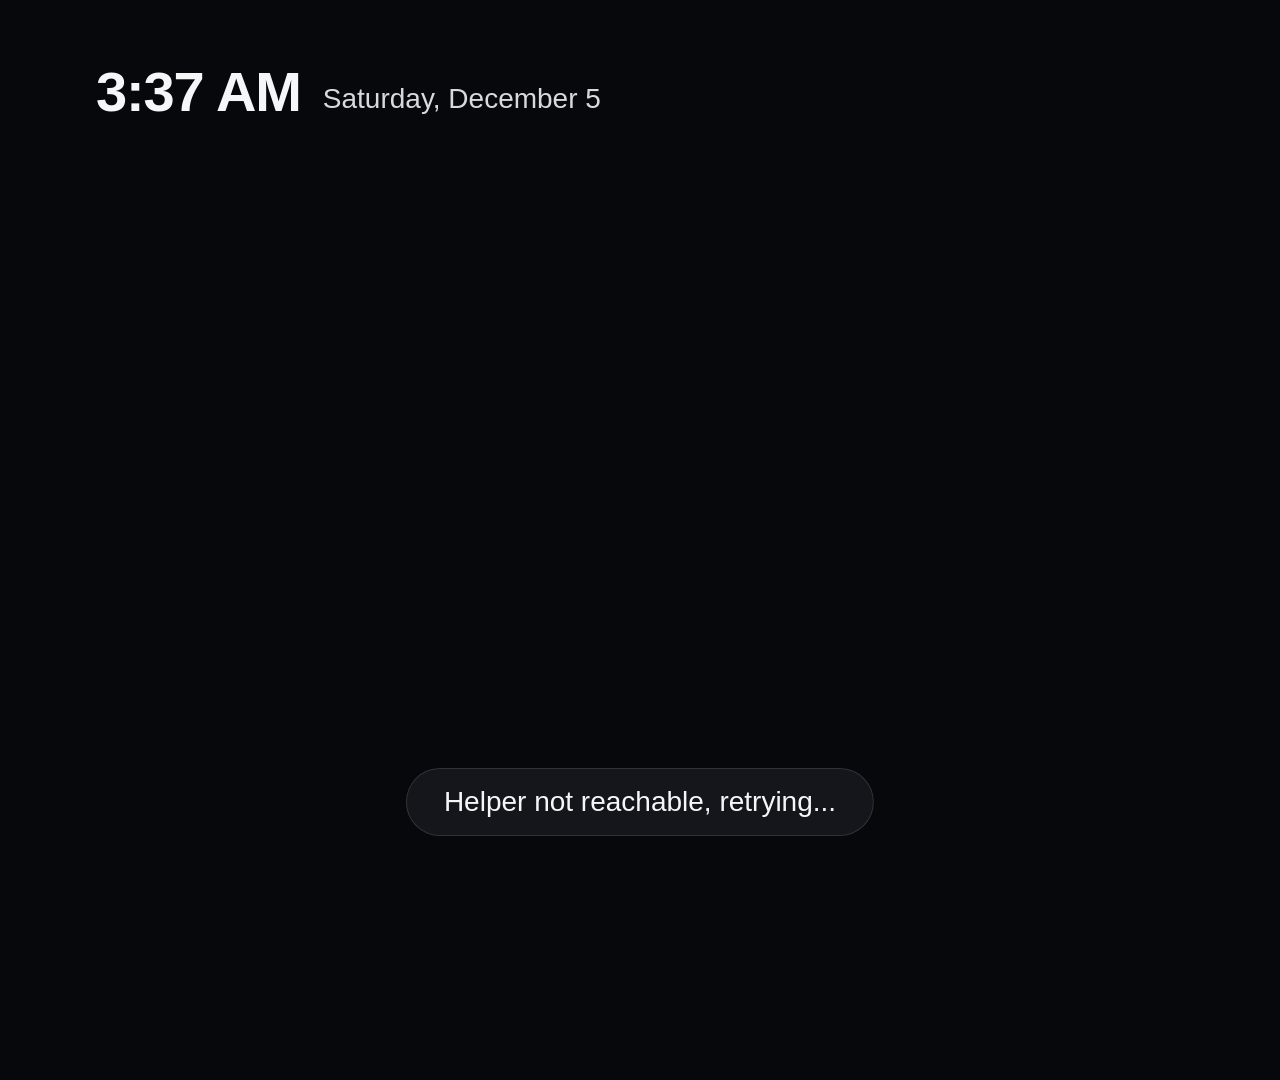
<file: app/index.html>
<!doctype html>
<!-- Built by tools/build-pages.js from app/src: edit the files there, not this one. -->
<html><head><meta charset="utf-8"><title>Home</title>
<meta name="viewport" content="width=1920">
<style>
/* Built for a weak TV GPU: only transform and opacity ever animate; no blur, masks or filters. Everything a theme changes (manager > Theme) is a
   variable here; the service works the values out (helper/theme.js) and the defaults below are the original look. */
:root {
  --ink: #f5f6f8;
  --ink2: rgba(245, 246, 248, 0.62);
  --night: #07080b;
  --night-rgb: 7, 8, 11;
  --panel: #14161b;
  --panel2: #1a1c22;
  --acc: #f5f6f8;
  --acc-ink: #0b0c10;
  --focus: #f5f6f8;
  --font: "LG Smart UI", "Helvetica Neue", Helvetica, Arial, sans-serif;
  --fs: 1;
  --spd: 1;
  --glow-op: 1;
  --wall: none;
  --pill-bg: rgba(255, 255, 255, 0.09);
  --pill-ring: rgba(255, 255, 255, 0.1);
  --pill-r: 32px;
  --pill-h: 64px;
  --bar-gap: 16px;
  --menu-bg: rgba(5, 6, 9, 0.97);
  --row-r: 30px;
  --clock-l: 96px;
  --clock-r: auto;
  --clock-t: 54px;
  --clock-b: auto;
  --clock-tx: none;
  --clock-ai: flex-start;
  --clock-s: 1;
  --date-s: 1;
  --clock-d: flex;
  --date-d: block;
  --bar-l: auto;
  --bar-r: 96px;
  --bar-t: 54px;
  --bar-b: auto;
  --bar-tx: none;
  --bar-d: flex;
  --rail-d: none;
  --rail-w: 128px;
  --rail-s: 72px;
  --rail-gap: 28px;
  --rail-bg: none;
  --name-d: block;
  --name-x: 96px;
  --name-y: 150px;
  --name-a: left;
  --name-s: 1;
  --view-top: 300px;
  --dock-l: 96px;
  --dock-r: auto;
  --dock-t: 60px;
  --dock-b: auto;
  --dock-tx: none;
  --dock-w: 408px;
  --dock-h: 230px;
  --dock-gap: 32px;
  --dock-rad: 36px;
  --dock-panel: 0;
  --dock-pad: 0px;
  --dock-lift: -10px;
  --dock-fs: 1.05;
  --cols: 10;
  --tile-w: 151px;
  --tile-h: 151px;
  --gap-x: 24px;
  --gap-y: 26px;
  --tile-r: 34px;
  --grid-l: 96px;
  --grid-w: 1728px;
  --grid-t: 350px;
  --grid-fs: 1.12;
  --ov-dim: 0.95;
  --gloss: 0;
  --tile-border: 0;
  --ring-w: 4px;
  --ring-off: 4px;
}
* {
  box-sizing: border-box;
  margin: 0;
}
html,
body {
  width: 1920px;
  height: 1080px;
  overflow: hidden;
  background: var(--night);
  color: var(--ink);
  font-family: var(--font);
}
body {
  background-image: var(--wall);
  background-size: 1920px 1080px;
}
::selection {
  background: rgba(255, 255, 255, 0.25);
}

.glow {
  position: absolute;
  left: 0;
  top: 0;
  width: 1920px;
  height: 720px;
  opacity: 0;
  transition: opacity calc(0.35s * var(--spd)) linear;
  will-change: opacity;
  background: radial-gradient(ellipse 1400px 640px at 26% -6%, rgba(var(--c), 0.45), transparent 70%);
}
.glow.on {
  opacity: var(--glow-op);
}

/* a trailer behind the home screen (manager > Trailers): the picture first, the video over it once it plays; darkened towards the
   bottom and the left so the apps stay readable */
#trl {
  position: absolute;
  left: 0;
  top: 0;
  width: 1920px;
  height: 1080px;
  z-index: 1;
  pointer-events: none;
  opacity: 0;
  transition: opacity calc(0.8s * var(--spd)) ease;
  will-change: opacity;
}
#trl.on {
  opacity: 1;
}
#trl-bd,
#trl iframe {
  position: absolute;
  left: 0;
  top: 0;
  width: 1920px;
  height: 1080px;
  border: 0;
  background-size: cover;
  background-position: center;
}
#trl iframe {
  opacity: 0;
  transition: opacity calc(0.8s * var(--spd)) ease;
}
#trl iframe.on {
  opacity: 1;
}
#trl::after {
  content: "";
  position: absolute;
  left: 0;
  top: 0;
  width: 1920px;
  height: 1080px;
  background: linear-gradient(to top, rgba(var(--night-rgb), 0.92), rgba(var(--night-rgb), 0) 45%),
    linear-gradient(to right, rgba(var(--night-rgb), 0.85), rgba(var(--night-rgb), 0.35) 40%, rgba(var(--night-rgb), 0) 65%);
  transition: opacity calc(0.8s * var(--spd)) ease;
  will-change: opacity;
}
/* while the video plays (trailers.js adds .play): the title and the description go and the shade lightens, so the video is seen */
#trl.play::after {
  opacity: 0.4;
}
/* the title and its description take the place of the app name: from the grid's left edge, at the name's height (shelf.y) */
#trl-txt {
  position: absolute;
  left: var(--grid-l);
  top: var(--name-y);
  z-index: 1;
  width: 860px;
  text-shadow: 0 2px 14px rgba(0, 0, 0, 0.6);
  transition: opacity calc(0.5s * var(--spd)) ease;
}
#trl.play #trl-txt {
  opacity: 0;
}
#trl-t {
  font-size: calc(68px * var(--fs));
  font-weight: 700;
  letter-spacing: -0.02em;
  line-height: 1.1;
  display: -webkit-box;
  -webkit-box-orient: vertical;
  -webkit-line-clamp: 2;
  overflow: hidden;
}
#trl-o {
  margin-top: 20px;
  font-size: calc(28px * var(--fs));
  line-height: 1.4;
  color: rgba(255, 255, 255, 0.86);
  display: -webkit-box;
  -webkit-box-orient: vertical;
  -webkit-line-clamp: 3;
  overflow: hidden;
}
#shelf {
  transition: opacity calc(0.3s * var(--spd)) ease;
}
.hero #shelf {
  opacity: 0;
}
/* an app without films (YouTube): its logo, large, in the middle above the apps */
#trl-logo {
  display: none;
  position: absolute;
  left: 50%;
  top: 200px;
  width: 340px;
  height: 340px;
  margin-left: -170px;
  z-index: 1;
  border-radius: 48px;
  object-fit: contain;
}
#trl.logo #trl-logo {
  display: block;
}
#trl.logo #trl-txt {
  display: none;
}

/* the Mode screens: above everything, any key ends them */
#mode {
  position: absolute;
  left: 0;
  top: 0;
  width: 1920px;
  height: 1080px;
  z-index: 80;
  background: #000;
  overflow: hidden;
}
#mode .mph {
  position: absolute;
  left: 0;
  top: 0;
  width: 1920px;
  height: 1080px;
  background-size: cover;
  background-position: center;
  opacity: 0;
  transition: opacity calc(2s * var(--spd)) ease;
}
#mode .mph.on {
  opacity: 1;
}
/* your own photos: whole, on black; a photo the phone held upright is turned (older TV browsers ignore the EXIF orientation) */
#mode.mine .mph {
  background-size: contain;
  background-repeat: no-repeat;
}
#mode.mine .mph.side {
  left: 420px;
  top: -420px;
  width: 1080px;
  height: 1920px;
}
/* the evening light: a warm base, three soft lights drifting, and a dark layer whose opacity sets how much light the room gets */
#mode .lb0,
#mode .ldim {
  position: absolute;
  left: 0;
  top: 0;
  width: 1920px;
  height: 1080px;
}
#mode .ldim {
  background: #000;
  transition: opacity calc(0.6s * var(--spd)) ease;
}
#mode.light .blob {
  opacity: 0.85;
}
#mode .lhint {
  position: absolute;
  left: 0;
  right: 0;
  bottom: 60px;
  text-align: center;
  font-size: 26px;
  color: rgba(255, 255, 255, 0.45);
  transition: opacity calc(1s * var(--spd)) ease;
}
#mode .lhint.gone {
  opacity: 0;
}
/* the evening light's clock: in the middle of the screen, still, in a rounded face (clockfont.css) */
#mode .mclk.small {
  left: 0;
  top: 0;
  width: 1920px;
  height: 1080px;
  display: flex;
  flex-direction: column;
  align-items: center;
  justify-content: center;
  text-align: center;
}
#mode .mclk.small .mt {
  font-family: "CYTV Clock", var(--font);
  font-weight: 600;
  font-size: 97px;
  letter-spacing: 0;
  font-variant-numeric: tabular-nums;
  color: rgba(255, 255, 255, 0.4);
}
#mode .mclk.small .md {
  font-size: 24px;
  color: rgba(255, 255, 255, 0.3);
}
#mode .mcap {
  position: absolute;
  left: 60px;
  bottom: 36px;
  max-width: 1500px;
  font-size: 20px;
  color: rgba(255, 255, 255, 0.7);
  text-shadow: 0 1px 8px rgba(0, 0, 0, 0.8);
  white-space: nowrap;
  overflow: hidden;
  text-overflow: ellipsis;
}
#mode .mclk {
  position: absolute;
  left: 200px;
  top: 200px;
  transition: transform calc(3s * var(--spd)) ease;
}
#mode .mt {
  font-size: 150px;
  font-weight: 300;
  letter-spacing: -0.03em;
  line-height: 1;
  color: rgba(255, 255, 255, 0.82);
}
#mode .md {
  margin-top: 12px;
  font-size: 40px;
  color: rgba(255, 255, 255, 0.55);
}
#mode .blob {
  position: absolute;
  width: 1100px;
  height: 1100px;
  border-radius: 50%;
  opacity: 0.55;
  will-change: transform;
}
#mode .b1 {
  left: -200px;
  top: -300px;
  background: radial-gradient(closest-side, rgba(40, 90, 160, 0.9), rgba(40, 90, 160, 0));
  animation: drift1 calc(60s / var(--spd)) ease-in-out infinite alternate;
}
#mode .b2 {
  left: 900px;
  top: 200px;
  background: radial-gradient(closest-side, rgba(150, 60, 120, 0.8), rgba(150, 60, 120, 0));
  animation: drift2 calc(75s / var(--spd)) ease-in-out infinite alternate;
}
#mode .b3 {
  left: 300px;
  top: 500px;
  background: radial-gradient(closest-side, rgba(30, 140, 120, 0.7), rgba(30, 140, 120, 0));
  animation: drift1 calc(90s / var(--spd)) ease-in-out infinite alternate-reverse;
}
@keyframes drift1 {
  from {
    transform: translate(0, 0) scale(1);
  }
  to {
    transform: translate(500px, 250px) scale(1.25);
  }
}
@keyframes drift2 {
  from {
    transform: translate(0, 0) scale(1.1);
  }
  to {
    transform: translate(-600px, -200px) scale(0.9);
  }
}

/* naming an input: the TV's keyboard comes up for the field */
#ren {
  position: absolute;
  left: 0;
  top: 0;
  width: 1920px;
  height: 1080px;
  z-index: 70;
  background: var(--menu-bg);
}
#ren .panel {
  position: absolute;
  left: 560px;
  top: 220px;
  width: 800px;
}
#ren h2 {
  margin: 0 0 30px;
  font-size: calc(44px * var(--fs));
}
#ren input {
  width: 100%;
  box-sizing: border-box;
  padding: 22px 28px;
  font: inherit;
  font-size: calc(40px * var(--fs));
  color: var(--ink);
  background: var(--panel2);
  border: 3px solid var(--focus);
  border-radius: var(--row-r);
  outline: none;
}
#ren p {
  margin-top: 24px;
  font-size: calc(24px * var(--fs));
  color: var(--ink2);
}

#top {
  position: absolute;
  left: 0;
  top: 0;
  width: 1920px;
  height: 1080px;
  z-index: 5;
  pointer-events: none;
}
#clock {
  position: absolute;
  left: var(--clock-l);
  right: var(--clock-r);
  top: var(--clock-t);
  bottom: var(--clock-b);
  transform: var(--clock-tx);
  display: var(--clock-d);
  align-items: center;
  height: 76px;
}
#time {
  font-size: calc(56px * var(--fs) * var(--clock-s));
  font-weight: 600;
  letter-spacing: -0.02em;
  font-variant-numeric: tabular-nums;
  line-height: 1;
}
#date {
  display: var(--date-d);
  font-size: calc(28px * var(--fs) * var(--date-s));
  color: rgba(245, 246, 248, 0.88);
  margin-left: 22px;
  padding-top: 14px;
}
[data-clock="stack"] #clock {
  flex-direction: column;
  align-items: var(--clock-ai);
  height: auto;
}
[data-clock="stack"] #date {
  margin: 8px 0 0 6px;
  padding: 0;
}
#bar {
  pointer-events: auto;
  position: absolute;
  left: var(--bar-l);
  right: var(--bar-r);
  top: var(--bar-t);
  bottom: var(--bar-b);
  transform: var(--bar-tx);
  display: var(--bar-d);
  align-items: center;
  height: calc(var(--pill-h) + 12px);
}
#bar > * + * {
  margin-left: var(--bar-gap);
}
.pill {
  display: flex;
  align-items: center;
  height: var(--pill-h);
  padding: 0 30px 0 24px;
  border-radius: var(--pill-r);
  font-size: calc(26px * var(--fs));
  font-weight: 500;
  background: var(--pill-bg);
  box-shadow: inset 0 0 0 1px var(--pill-ring);
  transition: transform calc(0.12s * var(--spd)) cubic-bezier(0.3, 1.35, 0.5, 1);
  will-change: transform;
}
.pill > * + * {
  margin-left: 14px;
}
.pill svg {
  width: 30px;
  height: 30px;
  flex: none;
}
.pill span {
  white-space: nowrap;
}
.pill.f {
  background: var(--acc);
  color: var(--acc-ink);
  transform: scale(1.07);
}
[data-bar="round"] .pill {
  width: var(--pill-h);
  padding: 0;
  justify-content: center;
}
[data-bar="flat"] .pill {
  background: none;
  box-shadow: none;
}
[data-labels="hide"] .pill span {
  display: none;
}
/* the strip along the left edge (theme rail.show): round icon buttons, centred top to bottom */
#rail {
  pointer-events: auto;
  position: absolute;
  left: 0;
  top: 0;
  width: var(--rail-w);
  height: 1080px;
  display: var(--rail-d);
  flex-direction: column;
  align-items: center;
  justify-content: center;
  background: var(--rail-bg);
  box-shadow: inset -1px 0 0 var(--pill-ring);
}
#rail > * + * {
  margin-top: var(--rail-gap);
}
.rb {
  display: flex;
  align-items: center;
  justify-content: center;
  width: var(--rail-s);
  height: var(--rail-s);
  border-radius: 50%;
  background: var(--pill-bg);
  box-shadow: inset 0 0 0 1px var(--pill-ring);
  transition: transform calc(0.12s * var(--spd)) cubic-bezier(0.3, 1.35, 0.5, 1);
  will-change: transform;
}
.rb svg {
  width: calc(var(--rail-s) * 0.46);
  height: calc(var(--rail-s) * 0.46);
}
.rb.f {
  background: var(--acc);
  color: var(--acc-ink);
  transform: scale(1.1);
}

#shelf {
  position: absolute;
  left: 0;
  right: 0;
  top: var(--name-y);
  height: 120px;
  padding: 0 var(--name-x);
  text-align: var(--name-a);
  display: var(--name-d);
  z-index: 5;
}
#name {
  font-size: calc(92px * var(--fs) * var(--name-s));
  font-weight: 700;
  letter-spacing: -0.028em;
  line-height: 1.05;
  white-space: nowrap;
  overflow: hidden;
  text-overflow: ellipsis;
}

/* the view clips rows as they scroll up under the shelf */
#view {
  position: absolute;
  left: 0;
  top: var(--view-top);
  width: 1920px;
  height: calc(1080px - var(--view-top));
  overflow: hidden;
  z-index: 2;
  transition: transform calc(0.6s * var(--spd)) ease;
}
/* while a trailer plays the apps move down a little, out of the video's way; they come back when the focus moves */
.trl-play #view {
  transform: translateY(120px);
}
#scroll {
  position: absolute;
  left: 0;
  top: 0;
  width: 1920px;
  height: calc(1080px - var(--view-top));
  transition: transform calc(0.3s * var(--spd)) ease-out;
  will-change: transform;
}
#dock {
  position: absolute;
  left: var(--dock-l);
  right: var(--dock-r);
  top: var(--dock-t);
  bottom: var(--dock-b);
  transform: var(--dock-tx);
  display: flex;
  z-index: 4;
  padding: var(--dock-pad);
  border-radius: calc(var(--dock-rad) + var(--dock-pad));
  background: rgba(255, 255, 255, var(--dock-panel));
  box-shadow: inset 0 0 0 1px rgba(255, 255, 255, calc(var(--dock-panel) * 1.4));
}
#dock > * + * {
  margin-left: var(--dock-gap);
}
#grid {
  position: absolute;
  left: var(--grid-l);
  top: var(--grid-t);
  width: var(--grid-w);
  display: grid;
  grid-template-columns: repeat(var(--cols), 1fr);
  gap: var(--gap-y) var(--gap-x);
}
/* an overlay grid: hidden until the focus moves down into it, then dark layer + grid over the screen above the dock */
[data-grid="overlay"] #grid {
  z-index: 3;
  opacity: 0;
  pointer-events: none;
  transition: opacity calc(0.22s * var(--spd)) linear;
}
[data-grid="overlay"].grid-open #grid {
  opacity: 1;
  pointer-events: auto;
}
[data-grid="overlay"] #scroll::before,
[data-grid="push"] #scroll::before {
  content: "";
  position: absolute;
  left: 0;
  top: -1600px;
  width: 1920px;
  height: 4400px;
  z-index: 2;
  opacity: 0;
  pointer-events: none;
  background: rgba(var(--night-rgb), var(--ov-dim));
  transition: opacity calc(0.22s * var(--spd)) linear;
}
[data-grid="overlay"].grid-open #scroll::before,
[data-grid="push"].grid-open #scroll::before {
  opacity: 1;
}
/* push: the grid sits under the dock; focusing it scrolls the dock up and fades the grid in */
[data-grid="push"] #grid {
  z-index: 3;
  opacity: 0;
  pointer-events: none;
  transition: opacity calc(0.25s * var(--spd)) linear;
}
[data-grid="push"].grid-open #grid {
  opacity: 1;
  pointer-events: auto;
}
/* every row of tiles centred, also a last row that is not full */
[data-galign="center"] #grid {
  display: flex;
  flex-wrap: wrap;
  justify-content: center;
}
[data-galign="center"] #grid .tile {
  width: var(--tile-w);
}
.tile::after {
  content: "";
  position: absolute;
  left: 0;
  top: 0;
  right: 0;
  bottom: 0;
  border-radius: inherit;
  pointer-events: none;
  opacity: var(--gloss);
  background: linear-gradient(180deg, rgba(255, 255, 255, 0.2), rgba(255, 255, 255, 0) 46%, rgba(0, 0, 0, 0.24));
}

.tile {
  --c: 74, 84, 112;
  --b: 20, 22, 27;
  position: relative;
  display: flex;
  align-items: center;
  justify-content: center;
  will-change: transform;
  background: rgb(var(--b));
  box-shadow: inset 0 0 0 1px rgba(255, 255, 255, var(--tile-border));
  transition: transform calc(0.12s * var(--spd)) cubic-bezier(0.3, 1.35, 0.5, 1);
}
.snap .tile,
.snap .pill,
.snap .rb {
  transition: none;
} /* held arrow key: follow the focus without animating each step */
.tile.fill {
  overflow: hidden;
}
.tile.fill img {
  object-fit: fill;
}
.tile.press {
  transform: scale(0.96) !important;
  transition-duration: calc(0.06s * var(--spd));
}
.tile.launching {
  opacity: 0.82;
}
.tile img {
  object-fit: contain;
}
.tile svg {
  fill: none;
  stroke: var(--ink);
  stroke-width: 1.6;
  stroke-linecap: round;
  stroke-linejoin: round;
  opacity: 0.9;
}
.tile .t {
  font-size: calc(26px * var(--fs));
  font-weight: 600;
  padding: 12px;
  text-align: center;
  line-height: 1.15;
  opacity: 0.9;
}
/* The focus ring is a pseudo-element with its own radius: Chromium before 94 draws an outline as a rectangle, not around rounded corners. */
.tile.f {
  z-index: 3;
  box-shadow: 0 24px 36px rgba(0, 0, 0, 0.6);
}
.tile.f::before {
  content: "";
  position: absolute;
  pointer-events: none;
  left: calc(-1 * (var(--ring-off) + var(--ring-w)));
  top: calc(-1 * (var(--ring-off) + var(--ring-w)));
  right: calc(-1 * (var(--ring-off) + var(--ring-w)));
  bottom: calc(-1 * (var(--ring-off) + var(--ring-w)));
  border: var(--ring-w) solid var(--focus);
  border-radius: calc(var(--tile-r) + var(--ring-off) + var(--ring-w));
}
#dock .tile.f::before {
  border-radius: calc(var(--dock-rad) + var(--ring-off) + var(--ring-w));
}
/* a tile that crops its picture (overflow: hidden) would cut the ring off: it gets a ring that sits against the tile */
.tile.fill.f::before {
  display: none;
}
.tile.fill.f {
  box-shadow:
    0 0 0 var(--ring-w) var(--focus),
    0 24px 36px rgba(0, 0, 0, 0.6);
}
#dock .tile {
  width: var(--dock-w);
  height: var(--dock-h);
  border-radius: var(--dock-rad);
}
#dock .tile img {
  height: 56%;
  max-width: 46%;
}
#dock .tile svg {
  width: 96px;
  height: 96px;
}
#dock .tile.f {
  transform: translateY(var(--dock-lift)) scale(var(--dock-fs));
}
#grid .tile {
  height: var(--tile-h);
  border-radius: var(--tile-r);
}
#grid .tile img {
  width: 64%;
  height: 64%;
}
#grid .tile svg {
  width: 64px;
  height: 64px;
}
#grid .tile.f {
  transform: scale(var(--grid-fs));
}
#grid .tile.sys {
  flex-direction: column;
}
#grid .tile.sys > * + * {
  margin-top: 8px;
}
.slab {
  font-size: 22px;
  font-weight: 600;
  color: var(--ink2);
}
#grid .tile.sys {
  background: rgba(255, 255, 255, 0.05);
  box-shadow: inset 0 0 0 1px rgba(255, 255, 255, 0.12);
}

#toast {
  position: absolute;
  bottom: 64px;
  left: 50%;
  transform: translateX(-50%);
  z-index: 40;
  padding: 18px 38px;
  border-radius: 34px;
  font-size: 28px;
  background: var(--panel);
  box-shadow: inset 0 0 0 1px rgba(255, 255, 255, 0.12);
  opacity: 0;
  pointer-events: none;
}
#toast.on {
  opacity: 1;
}
/* the clock of the Mode screens: Nunito (SIL OFL 1.1, see THIRD-PARTY.md), weight 600, only the digits, ":", "." and AM/PM (2.8 KB) */
@font-face {
  font-family: "CYTV Clock";
  font-weight: 600;
  src: url("[data-uri]")
    format("woff");
}
/* menus */
#ov {
  position: absolute;
  left: 0;
  top: 0;
  width: 1920px;
  height: 1080px;
  z-index: 30;
  background: var(--menu-bg);
  display: flex;
  align-items: center;
  justify-content: center;
}
#ov .panel {
  width: 760px;
  display: flex;
  flex-direction: column;
}
#ov .panel > * + * {
  margin-top: 12px;
}
#ov h2 {
  font-size: 46px;
  font-weight: 700;
  letter-spacing: -0.02em;
  margin-bottom: 14px;
  white-space: nowrap;
  overflow: hidden;
  text-overflow: ellipsis;
}
.row {
  display: flex;
  align-items: center;
  height: 84px;
  padding: 0 34px;
  border-radius: var(--row-r);
  font-size: calc(30px * var(--fs));
  font-weight: 500;
  background: var(--panel2);
  box-shadow: inset 0 0 0 1px rgba(255, 255, 255, 0.08);
}
.row > * + * {
  margin-left: 22px;
}
.row svg {
  width: 34px;
  height: 34px;
  flex: none;
  fill: none;
  stroke: currentColor;
  stroke-width: 1.7;
  stroke-linecap: round;
  stroke-linejoin: round;
}
.row .lb {
  flex: 1;
  white-space: nowrap;
  overflow: hidden;
  text-overflow: ellipsis;
}
.row .st {
  font-size: 22px;
  opacity: 0.65;
}
.row.dim {
  opacity: 0.6;
}
.row.f {
  background: var(--acc);
  color: var(--acc-ink);
  opacity: 1;
}
.more {
  height: 22px;
  text-align: center;
  font-size: 20px;
  color: var(--ink2);
}
/* Live TV (inside the launcher) */
#lv {
  --ink2: rgba(245, 246, 248, 0.76);
  position: absolute;
  left: 0;
  top: 0;
  width: 1920px;
  height: 1080px;
  z-index: 60;
  background: #000;
  display: none;
}
#lv.on {
  display: block;
}
#lv-stage,
#lv-stage video {
  position: absolute;
  left: 0;
  top: 0;
  width: 1920px;
  height: 1080px;
  background: #000;
}
#lv .layer {
  position: absolute;
  opacity: 0;
  pointer-events: none;
  transition: opacity 0.2s linear;
}
#lv .layer.on {
  opacity: 1;
}
/* channel banner: a floating panel in the launcher's style */
#lv-osd {
  left: 96px;
  right: 96px;
  bottom: 64px;
  height: 232px;
  border-radius: 44px;
  padding: 0 44px 0 36px;
  display: flex;
  align-items: center;
  background: rgba(12, 13, 17, 0.92);
  box-shadow:
    inset 0 0 0 1px rgba(255, 255, 255, 0.1),
    0 30px 60px rgba(0, 0, 0, 0.5);
}
/* channel banner: a floating panel in the launcher's style */
#lv-osd > * + * {
  margin-left: 32px;
}
#lv-osd .logo {
  width: 150px;
  height: 150px;
  border-radius: 34px;
  background: #1c1e24;
  object-fit: contain;
  flex: none;
}
#lv-osd .num {
  font-size: 92px;
  font-weight: 700;
  letter-spacing: -0.03em;
  font-variant-numeric: tabular-nums;
  line-height: 1;
  min-width: 120px;
  flex: none;
}
#lv-osd .info {
  flex: 1;
  min-width: 0;
}
#lv-osd .name {
  font-size: 50px;
  font-weight: 700;
  letter-spacing: -0.02em;
  white-space: nowrap;
  overflow: hidden;
  text-overflow: ellipsis;
}
#lv-osd .now {
  font-size: 32px;
  margin-top: 6px;
  white-space: nowrap;
  overflow: hidden;
  text-overflow: ellipsis;
}
#lv-osd .next {
  font-size: 26px;
  color: var(--ink2);
  margin-top: 4px;
  white-space: nowrap;
  overflow: hidden;
  text-overflow: ellipsis;
}
.pbar {
  height: 8px;
  border-radius: 4px;
  background: rgba(255, 255, 255, 0.18);
  overflow: hidden;
}
.pbar i {
  display: block;
  height: 100%;
  border-radius: 4px;
  background: currentColor;
  width: 0;
}
#lv-osd .pbar {
  margin-top: 16px;
  color: var(--ink);
}
#lv-numin {
  right: 96px;
  top: 64px;
  font-size: 88px;
  font-weight: 700;
  font-variant-numeric: tabular-nums;
}
#lv-msg {
  left: 0;
  right: 0;
  top: 0;
  bottom: 0;
  display: flex;
  flex-direction: column;
  align-items: center;
  justify-content: center;
  text-align: center;
  font-size: 34px;
}
#lv-msg > * + * {
  margin-top: 18px;
}
#lv-msg.on {
  background: rgba(0, 0, 0, 0.62);
}
#lv-msg b {
  font-size: 56px;
  letter-spacing: -0.02em;
}
#lv-msg .small {
  font-size: 26px;
  color: var(--ink2);
  max-width: 1100px;
}
#lv.gd #lv-spin {
  visibility: hidden;
}
#lv-tune {
  left: 0;
  right: 0;
  top: 590px;
  text-align: center;
  font-size: 30px;
  color: var(--ink2);
}
#lv-toast {
  left: 50%;
  bottom: 64px;
  transform: translateX(-50%);
  padding: 16px 34px;
  border-radius: 30px;
  background: rgba(12, 13, 17, 0.94);
  box-shadow: inset 0 0 0 1px rgba(255, 255, 255, 0.12);
  font-size: 28px;
  white-space: nowrap;
}
#lv-stats {
  left: 48px;
  top: 40px;
  padding: 14px 22px;
  border-radius: 24px;
  background: rgba(0, 0, 0, 0.65);
  font: 24px/1.35 monospace;
  white-space: pre;
  color: #cfe;
}
#lv-menu,
#lv-filter {
  right: 96px;
  top: 196px;
  width: 640px;
  padding: 30px 28px 22px;
  border-radius: 40px;
  background: rgba(12, 13, 17, 0.96);
  box-shadow:
    inset 0 0 0 1px rgba(255, 255, 255, 0.1),
    0 30px 60px rgba(0, 0, 0, 0.5);
}
#lv-menu h3,
#lv-filter h3 {
  font-size: 34px;
  margin: 0 0 14px 10px;
  font-weight: 700;
  white-space: nowrap;
  overflow: hidden;
  text-overflow: ellipsis;
}
.mrow {
  display: flex;
  align-items: center;
  height: 76px;
  margin-bottom: 10px;
  padding: 0 28px;
  border-radius: 26px;
  background: rgba(255, 255, 255, 0.07);
  font-size: 28px;
}
.mrow .ml {
  flex: 1;
  white-space: nowrap;
  overflow: hidden;
  text-overflow: ellipsis;
}
.mrow .mv {
  color: var(--ink2);
  flex: none;
  margin-left: 20px;
}
.mrow.f {
  background: var(--ink);
  color: #0b0c10;
}
.mrow.f .mv {
  color: rgba(11, 12, 16, 0.62);
}
.bds {
  display: flex;
  align-items: center;
  margin-left: 16px;
  flex: none;
}
.bds > * + * {
  margin-left: 8px;
}
/* the badges keep their own 16 px on top of the row's spacing */
.crow > .bds {
  margin-left: 38px;
}
.bd {
  font-size: 19px;
  font-weight: 600;
  padding: 3px 10px;
  border-radius: 12px;
  background: rgba(255, 255, 255, 0.14);
  white-space: nowrap;
}
.bd.w {
  background: rgba(255, 200, 80, 0.22);
  color: #ffd27a;
}
.crow.f .bd {
  background: rgba(11, 12, 16, 0.14);
  color: #0b0c10;
}
.crow.f .bd.w {
  background: rgba(160, 100, 0, 0.2);
  color: #6a4200;
}
svg.st {
  width: 26px;
  height: 26px;
  fill: #ffcc4d;
  flex: none;
}
.crow.f svg.st {
  fill: #c98a00;
} /* the favourite star; a plain .st is the menu's right-hand text */
.empty {
  padding: 40px 30px;
  font-size: 30px;
  color: var(--ink2);
  max-width: 860px;
  line-height: 1.35;
}
.ctab.f {
  background: none;
  box-shadow: none;
  color: var(--ink2);
  font-size: 23px;
}
#lv-search {
  display: none;
  flex: none;
  width: 420px;
  height: 56px;
  border-radius: 28px;
  border: 0;
  outline: 0;
  padding: 0 24px;
  font: inherit;
  font-size: 26px;
  background: var(--ink);
  color: #0b0c10;
}
#lv-osd .facts {
  font-size: 24px;
  color: var(--ink2);
  margin-top: 2px;
  white-space: nowrap;
  overflow: hidden;
  text-overflow: ellipsis;
}
#lv-spin {
  left: 932px;
  top: 512px;
  width: 56px;
  height: 56px;
  border-radius: 50%;
  border: 6px solid rgba(255, 255, 255, 0.25);
  border-top-color: #fff;
  animation: lvsp 1s linear infinite;
}
@keyframes lvsp {
  to {
    transform: rotate(360deg);
  }
}
/* guide screen (OK) */
#lv-guide {
  left: 0;
  top: 0;
  width: 1920px;
  height: 1080px;
  background: rgba(7, 8, 11, 0.9);
}
#lv-glow {
  position: absolute;
  left: 0;
  top: 0;
  width: 1920px;
  height: 720px;
  background: radial-gradient(ellipse 1400px 640px at 26% -6%, rgba(var(--c), 0.3), transparent 70%);
}
#lv-gtop {
  position: absolute;
  left: 96px;
  right: 96px;
  top: 54px;
  height: 76px;
  display: flex;
  align-items: center;
}
#lv-gtop > * + * {
  margin-left: 36px;
}
#lv-gtitle {
  font-size: 56px;
  font-weight: 700;
  letter-spacing: -0.02em;
  flex: none;
}
#lv-gtabs {
  flex: 1;
  display: flex;
  overflow: hidden;
  align-items: center;
}
#lv-gtabs > * + * {
  margin-left: 14px;
}
.ctab {
  height: 56px;
  padding: 0 26px;
  max-width: 340px;
  overflow: hidden;
  text-overflow: ellipsis;
  border-radius: 28px;
  font-size: 25px;
  font-weight: 500;
  display: flex;
  align-items: center;
  white-space: nowrap;
  flex: none;
  background: rgba(255, 255, 255, 0.09);
  box-shadow: inset 0 0 0 1px rgba(255, 255, 255, 0.1);
}
.ctab.on {
  background: var(--ink);
  color: #0b0c10;
}
.ctab.m {
  background: none;
  box-shadow: none;
  color: var(--ink2);
  padding: 0 6px;
}
#lv-gclock {
  font-size: 56px;
  font-weight: 600;
  letter-spacing: -0.02em;
  font-variant-numeric: tabular-nums;
  flex: none;
}
#lv-rows {
  position: absolute;
  left: 96px;
  top: 196px;
  width: 900px;
}
.crow {
  display: flex;
  align-items: center;
  height: 104px;
  margin-bottom: 12px;
  padding: 0 28px 0 18px;
  border-radius: 30px;
  background: rgba(255, 255, 255, 0.07);
  box-shadow: inset 0 0 0 1px rgba(255, 255, 255, 0.07);
}
.crow > * + * {
  margin-left: 22px;
}
.crow .lg {
  width: 72px;
  height: 72px;
  border-radius: 20px;
  background: #1c1e24;
  object-fit: contain;
  flex: none;
}
.crow .n {
  width: 78px;
  font-size: 27px;
  color: var(--ink2);
  font-variant-numeric: tabular-nums;
  flex: none;
}
.crow .t {
  flex: 1;
  min-width: 0;
}
.crow .nm {
  font-size: 30px;
  font-weight: 600;
  white-space: nowrap;
  overflow: hidden;
  text-overflow: ellipsis;
}
.crow .nw {
  font-size: 24px;
  color: var(--ink2);
  margin-top: 2px;
  white-space: nowrap;
  overflow: hidden;
  text-overflow: ellipsis;
}
.crow .pbar {
  margin-top: 9px;
  height: 6px;
  color: var(--ink);
}
.crow.cur .n {
  color: var(--ink);
}
.crow.f {
  background: var(--ink);
  color: #0b0c10;
  box-shadow: 0 20px 34px rgba(0, 0, 0, 0.5);
}
.crow.f .n,
.crow.f .nw {
  color: rgba(11, 12, 16, 0.62);
}
.crow.f .pbar {
  background: rgba(11, 12, 16, 0.18);
  color: #0b0c10;
}
.crow.f .lg {
  background: #e9ebef;
}
.cmore {
  height: 22px;
  text-align: center;
  font-size: 20px;
  color: var(--ink2);
  width: 900px;
  position: absolute;
  left: 0;
}
#lv-detail {
  position: absolute;
  left: 1070px;
  top: 196px;
  width: 754px;
}
#lv-detail .dn {
  font-size: 64px;
  font-weight: 700;
  letter-spacing: -0.025em;
  line-height: 1.05;
  white-space: nowrap;
  overflow: hidden;
  text-overflow: ellipsis;
}
#lv-detail .dg {
  font-size: 24px;
  color: var(--ink2);
  margin-top: 6px;
}
#lv-detail .card {
  margin-top: 30px;
  padding: 30px 34px;
  border-radius: 36px;
  background: rgba(255, 255, 255, 0.07);
  box-shadow: inset 0 0 0 1px rgba(255, 255, 255, 0.08);
}
#lv-detail .dt {
  font-size: 24px;
  color: var(--ink2);
  font-variant-numeric: tabular-nums;
}
#lv-detail .dp {
  font-size: 42px;
  font-weight: 700;
  letter-spacing: -0.02em;
  margin-top: 6px;
  line-height: 1.12;
  max-height: 96px;
  overflow: hidden;
}
#lv-detail .dd {
  font-size: 26px;
  color: rgba(245, 246, 248, 0.82);
  margin-top: 14px;
  line-height: 1.35;
  max-height: 140px;
  overflow: hidden;
}
#lv-detail .card .pbar {
  margin-top: 20px;
  color: var(--ink);
}
#lv-detail h3 {
  font-size: 26px;
  font-weight: 600;
  color: var(--ink2);
  margin: 30px 0 10px;
}
#lv-detail .up {
  display: flex;
  font-size: 27px;
  height: 50px;
  align-items: center;
  white-space: nowrap;
}
#lv-detail .up > * + * {
  margin-left: 22px;
}
#lv-detail .up .tm {
  width: 86px;
  color: var(--ink2);
  font-variant-numeric: tabular-nums;
  flex: none;
}
#lv-detail .up .tt {
  overflow: hidden;
  text-overflow: ellipsis;
}
</style></head><body>
<div class="glow" id="gA"></div><div class="glow" id="gB"></div>
<div id="trl"><div id="trl-bd"></div><img id="trl-logo" alt=""><div id="trl-txt"><div id="trl-t"></div><div id="trl-o"></div></div></div>
<div id="top"><div id="clock"><div id="time"></div><div id="date"></div></div><div id="bar"></div><div id="rail"></div></div>
<div id="shelf"><div id="name"></div></div>
<div id="view"><div id="scroll"><div id="dock"></div><div id="grid"></div></div></div>
<div id="lv"><div id="lv-stage"></div><div id="lv-spin" class="layer"></div><div id="lv-osd" class="layer"><img class="logo" id="lv-ologo" alt=""><div class="num" id="lv-onum"></div><div class="info"><div class="name" id="lv-oname"></div><div class="now" id="lv-onow"></div><div class="next" id="lv-onext"></div><div class="facts" id="lv-ofacts"></div><div class="pbar"><i id="lv-obar"></i></div></div></div><div id="lv-numin" class="layer"></div><div id="lv-guide" class="layer"><div id="lv-glow"></div><div id="lv-gtop"><div id="lv-gtitle"></div><div id="lv-gtabs"></div><input id="lv-search" type="text" autocomplete="off"><div id="lv-gclock"></div></div><div id="lv-rows"></div><div id="lv-detail"></div></div><div id="lv-filter" class="layer"></div><div id="lv-menu" class="layer"></div><div id="lv-msg" class="layer"></div><div id="lv-tune" class="layer"></div><div id="lv-toast" class="layer"></div><div id="lv-stats" class="layer"></div></div>
<div id="toast"></div>
<script>
var API = 'http://127.0.0.1:8765',
  CACHE_KEY = 'cytv.cache.v4',
  VERSION = '1.5.1';
var DEFAULTS = {
  dock: ['netflix', 'youtube.leanback.v4', 'amazon', 'com.disney.disneyplus-prod'],
  topbar: [
    { label: 'Inputs', icon: 'inputs', action: 'inputs' },
    { label: 'Live TV', icon: 'tv', action: 'live' },
    { label: 'Settings', icon: 'settings', app: 'com.palm.app.settings' },
  ],
};
/* streaming apps by their title, in the order they fill the dock before you change it (Live TV and other apps go to the grid) */
var STREAMING = [
  /^netflix/i,
  /^youtube(?!.*(kids|music))/i,
  /disney/i,
  /^(hbo\s*)?max$|hbo/i,
  /prime video|^amazon/i,
  /skyshowtime/i,
  /apple\s*tv/i,
  /pickbox/i,
  /^hrti/i,
  /rtl\s*(play|\+)/i,
  /maxtv/i,
  /voyo/i,
  /^plex/i,
];
/* the themes the Theme button offers on this TV (the others stay in the manager app); LG's own Home is always the last choice */
var MENU_THEMES = ['sidebar'];
var PRESETS = [
  { label: 'Inputs', icon: 'inputs', action: 'inputs' },
  { label: 'Settings', icon: 'settings', app: 'com.palm.app.settings' },
  { label: 'Live TV', icon: 'tv', action: 'live' },
];
var ICONS = {
  inputs: '<path d="M15 4h4a2 2 0 0 1 2 2v12a2 2 0 0 1-2 2h-4"/><path d="M10 17l5-5-5-5"/><path d="M15 12H3"/>',
  settings: '<path d="M4 21v-7M4 10V3M12 21v-9M12 8V3M20 21v-5M20 12V3M1 14h6M9 8h6M17 16h6"/>',
  edit: '<path d="M12 20h9"/><path d="M16.5 3.5a2.1 2.1 0 0 1 3 3L7 19l-4 1 1-4z"/>',
  tv: '<rect x="2" y="7" width="20" height="15" rx="2"/><path d="M17 2l-5 5-5-5"/>',
  grid: '<path d="M3 3h7v7H3zM14 3h7v7h-7zM14 14h7v7h-7zM3 14h7v7H3z"/>',
  hdmi: '<path d="M4 8h16v7l-3 3H7l-3-3z"/><path d="M9 11v3M12 11v3M15 11v3"/>',
  restore: '<path d="M3 12a9 9 0 1 0 3-6.7L3 8"/><path d="M3 3v5h5"/>',
  home: '<path d="M3 11l9-7 9 7"/><path d="M5 10v10h5v-6h4v6h5V10"/>',
  radio:
    '<rect x="3" y="9" width="18" height="12" rx="2"/><path d="M7 5l11 4"/><circle cx="15.5" cy="15" r="2.6"/><path d="M6.5 13h4M6.5 17h4"/>',
  mode: '<path d="M20 14.5A8.5 8.5 0 1 1 9.5 4a6.6 6.6 0 0 0 10.5 10.5z"/>',
  antenna:
    '<circle cx="12" cy="9" r="1.6"/><path d="M12 11v10M8 21h8"/><path d="M8.6 5.6a4.8 4.8 0 0 0 0 6.8M15.4 5.6a4.8 4.8 0 0 1 0 6.8"/><path d="M5.7 2.7a8.9 8.9 0 0 0 0 12.6M18.3 2.7a8.9 8.9 0 0 1 0 12.6"/>',
  theme:
    '<path d="M12 3a9 9 0 1 0 0 18c1.1 0 1.6-.9 1.2-1.8-.5-1.1.2-2.2 1.4-2.2H17a4 4 0 0 0 4-4c0-5.5-4-10-9-10z"/><circle cx="7.5" cy="11" r="1.2"/><circle cx="10.5" cy="7" r="1.2"/><circle cx="15.5" cy="7.5" r="1.2"/>',
};
function svg(name) {
  return (
    '<svg viewBox="0 0 24 24" fill="none" stroke="currentColor" stroke-width="1.8" stroke-linecap="round" stroke-linejoin="round">' +
    (ICONS[name] || ICONS.grid) +
    '</svg>'
  );
}
/* ---------- language and clock follow the TV ---------- */
var LOC = (window.webOSSystem && webOSSystem.locale) || navigator.language || 'en-GB',
  LANG = LOC.slice(0, 2);
var TX = {
  nl: {
    'Running apps': 'Geopende apps',
    'Close': 'Sluiten',
    'Close all': 'Alles sluiten',
    'No apps are running': 'Er zijn geen apps geopend',
    'Could not close': 'Kan niet sluiten',
    'Could not read the running apps': 'Kan de geopende apps niet lezen',
    'Inputs': 'Ingangen',
    'Settings': 'Instellingen',
    'Customise': 'Aanpassen',
    'Home': 'Start',
    'Antenna TV': 'Antenne-tv',
    'Evening light': 'Avondlicht',
    'lights the room softly': 'verlicht de kamer zacht',
    'My photos': 'Mijn foto’s',
    'photos': 'foto’s',
    'none yet: send some from your phone': 'nog geen: stuur ze vanaf je telefoon',
    'Add photos...': 'Foto’s toevoegen...',
    'Photos of the day': 'Foto’s van de dag',
    'Delete my photos': 'Mijn foto’s verwijderen',
    'Your photos are deleted': 'Je foto’s zijn verwijderd',
    'Up and Down: brighter or darker · Left and Right: colour · other keys: back':
      'Omhoog en omlaag: lichter of donkerder · links en rechts: kleur · andere toetsen: terug',
    'No photos now: the evening light instead': 'Nu geen foto’s: het avondlicht in de plaats',
    'The photo page could not be opened': 'De fotopagina kon niet open',
    'type it in the phone’s browser (same Wi-Fi)': 'typ het in de browser van de telefoon (zelfde wifi)',
    'Done': 'Klaar',
    'photos received': 'foto’s ontvangen',
    'Radio': 'Radio',
    'Mode': 'Modus',
    'No': 'Nee',
    'hold OK for 5 seconds': 'houd OK 5 seconden ingedrukt',
    'keep holding OK': 'OK ingedrukt houden',
    'LG’s own Home': 'LG’s eigen Home',
    'Rename inputs...': 'Ingangen hernoemen...',
    'Name for': 'Naam voor',
    'OK saves · Back cancels · empty brings back LG’s name': 'OK bewaart · Terug annuleert · leeg geeft LG’s naam terug',
    'Saved': 'Bewaard',
    'LG’s name is back': 'LG’s naam is terug',
    'This station does not play now': 'Deze zender speelt nu niet',
    'No radio stations found': 'Geen radiozenders gevonden',
    'Stop the radio': 'Radio stoppen',
    'playing': 'speelt',
    'Black screen': 'Zwart scherm',
    'nothing lights up': 'niets licht op',
    'Screen off': 'Scherm uit',
    'the sound goes on, e.g. the radio': 'het geluid gaat door, bv. de radio',
    'The screen could not be switched off': 'Het scherm kon niet uit',
    'Theme': 'Thema',
    'selected': 'gekozen',
    'Getting the theme…': 'Thema ophalen…',
    'Could not change the theme': 'Kan het thema niet wijzigen',
    'Could not read the themes': 'Kan de thema’s niet lezen',
    'Open': 'Openen',
    'Move left in dock': 'Naar links in dock',
    'Move right in dock': 'Naar rechts in dock',
    'Remove from dock': 'Uit dock verwijderen',
    'Add to dock': 'Aan dock toevoegen',
    'Add to dock...': 'Aan dock toevoegen...',
    'Replace which app?': 'Welke app vervangen?',
    'Hide app': 'App verbergen',
    'Remove this button': 'Deze knop verwijderen',
    'hold OK on an app': 'houd OK ingedrukt op een app',
    'Hold OK on any app to change the dock': 'Houd OK ingedrukt op een app om het dock te wijzigen',
    'Top buttons': 'Knoppen bovenaan',
    'Hidden apps': 'Verborgen apps',
    'App order': 'Volgorde van apps',
    'Most used first': 'Meest gebruikt eerst',
    'A to Z': 'A tot Z',
    'Reset customisation': 'Aanpassingen herstellen',
    'Add a button...': 'Knop toevoegen...',
    'Add a button': 'Knop toevoegen',
    'An app...': 'Een app...',
    'Pick an app': 'Kies een app',
    'LG’s Home': 'Home van LG',
    'the TV restarts': 'de tv start opnieuw op',
    'Use LG’s Home?': 'Home van LG gebruiken?',
    'Cancel': 'Annuleren',
    'Yes, use LG’s Home': 'Ja, Home van LG gebruiken',
    'Switching to LG’s Home… the TV restarts in a moment.': 'Overschakelen naar Home van LG… de tv start zo opnieuw op.',
    'Could not switch to LG’s Home': 'Kan niet overschakelen naar Home van LG',
    'OK to remove': 'OK om te verwijderen',
    'Hidden apps (OK to show again)': 'Verborgen apps (OK om te tonen)',
    'No hidden apps': 'Geen verborgen apps',
    'Restore LG Home': 'LG Home herstellen',
    'Switching to LG Home: the TV restarts...': 'Overschakelen naar LG Home: de TV start opnieuw op...',
    'Could not open': 'Kan niet openen',
    'Could not save settings': 'Instellingen opslaan mislukt',
    'Helper not reachable, retrying...': 'Helper niet bereikbaar, opnieuw proberen...',
    'Connected': 'Verbonden',
    'Active': 'Actief',
    'Clock': 'Klok',
    'Automatic': 'Automatisch',
    '24-hour': '24-uurs',
    '12-hour': '12-uurs',
  },
  de: {
    'Running apps': 'Geöffnete Apps',
    'Close': 'Schließen',
    'Close all': 'Alle schließen',
    'No apps are running': 'Keine Apps geöffnet',
    'Could not close': 'Konnte nicht geschlossen werden',
    'Could not read the running apps': 'Geöffnete Apps konnten nicht gelesen werden',
    'Inputs': 'Eingänge',
    'Home': 'Start',
    'Antenna TV': 'Antennen-TV',
    'Evening light': 'Abendlicht',
    'lights the room softly': 'erhellt den Raum sanft',
    'My photos': 'Meine Fotos',
    'photos': 'Fotos',
    'none yet: send some from your phone': 'noch keine: vom Handy schicken',
    'Add photos...': 'Fotos hinzufügen...',
    'Photos of the day': 'Bilder des Tages',
    'Delete my photos': 'Meine Fotos löschen',
    'Your photos are deleted': 'Deine Fotos sind gelöscht',
    'Up and Down: brighter or darker · Left and Right: colour · other keys: back':
      'Hoch und runter: heller oder dunkler · links und rechts: Farbe · andere Tasten: zurück',
    'No photos now: the evening light instead': 'Gerade keine Fotos: stattdessen das Abendlicht',
    'The photo page could not be opened': 'Die Fotoseite ließ sich nicht öffnen',
    'type it in the phone’s browser (same Wi-Fi)': 'im Browser des Handys eingeben (gleiches WLAN)',
    'Done': 'Fertig',
    'photos received': 'Fotos empfangen',
    'Radio': 'Radio',
    'Mode': 'Modus',
    'No': 'Nein',
    'hold OK for 5 seconds': 'OK 5 Sekunden gedrückt halten',
    'keep holding OK': 'OK weiter halten',
    'LG’s own Home': 'LGs eigenes Home',
    'Rename inputs...': 'Eingänge umbenennen...',
    'Name for': 'Name für',
    'OK saves · Back cancels · empty brings back LG’s name': 'OK speichert · Zurück bricht ab · leer stellt LGs Namen wieder her',
    'Saved': 'Gespeichert',
    'LG’s name is back': 'LGs Name ist zurück',
    'This station does not play now': 'Dieser Sender spielt gerade nicht',
    'No radio stations found': 'Keine Radiosender gefunden',
    'Stop the radio': 'Radio stoppen',
    'playing': 'läuft',
    'Black screen': 'Schwarzer Bildschirm',
    'nothing lights up': 'nichts leuchtet',
    'Screen off': 'Bildschirm aus',
    'the sound goes on, e.g. the radio': 'der Ton läuft weiter, z. B. das Radio',
    'The screen could not be switched off': 'Der Bildschirm ließ sich nicht ausschalten',
    'Theme': 'Design',
    'selected': 'ausgewählt',
    'Getting the theme…': 'Design wird geladen…',
    'Could not change the theme': 'Design konnte nicht geändert werden',
    'Could not read the themes': 'Designs konnten nicht gelesen werden',
    'Settings': 'Einstellungen',
    'Customise': 'Anpassen',
    'Open': 'Öffnen',
    'Move left in dock': 'Im Dock nach links',
    'Move right in dock': 'Im Dock nach rechts',
    'Remove from dock': 'Aus dem Dock entfernen',
    'Add to dock': 'Zum Dock hinzufügen',
    'Add to dock...': 'Zum Dock hinzufügen...',
    'Replace which app?': 'Welche App ersetzen?',
    'Hide app': 'App ausblenden',
    'Remove this button': 'Diese Schaltfläche entfernen',
    'hold OK on an app': 'OK auf einer App gedrückt halten',
    'Hold OK on any app to change the dock': 'Halte OK auf einer App gedrückt, um das Dock zu ändern',
    'Top buttons': 'Obere Schaltflächen',
    'Hidden apps': 'Ausgeblendete Apps',
    'App order': 'App-Reihenfolge',
    'Most used first': 'Meistgenutzte zuerst',
    'A to Z': 'A bis Z',
    'Reset customisation': 'Anpassungen zurücksetzen',
    'Add a button...': 'Schaltfläche hinzufügen...',
    'Add a button': 'Schaltfläche hinzufügen',
    'An app...': 'Eine App...',
    'Pick an app': 'App auswählen',
    'LG’s Home': 'LG-Startseite',
    'the TV restarts': 'der Fernseher startet neu',
    'Use LG’s Home?': 'LG-Startseite verwenden?',
    'Cancel': 'Abbrechen',
    'Yes, use LG’s Home': 'Ja, LG-Startseite verwenden',
    'Switching to LG’s Home… the TV restarts in a moment.': 'Wechsel zur LG-Startseite… der Fernseher startet gleich neu.',
    'Could not switch to LG’s Home': 'Wechsel zur LG-Startseite nicht möglich',
    'OK to remove': 'OK zum Entfernen',
    'Hidden apps (OK to show again)': 'Ausgeblendete Apps (OK zum Einblenden)',
    'No hidden apps': 'Keine ausgeblendeten Apps',
    'Restore LG Home': 'LG Home wiederherstellen',
    'Switching to LG Home: the TV restarts...': 'Wechsel zu LG Home: Der Fernseher startet neu...',
    'Could not open': 'Konnte nicht geöffnet werden',
    'Could not save settings': 'Einstellungen konnten nicht gespeichert werden',
    'Helper not reachable, retrying...': 'Helper nicht erreichbar, neuer Versuch...',
    'Connected': 'Verbunden',
    'Active': 'Aktiv',
    'Clock': 'Uhr',
    'Automatic': 'Automatisch',
    '24-hour': '24 Stunden',
    '12-hour': '12 Stunden',
  },
  fr: {
    'Running apps': 'Apps ouvertes',
    'Close': 'Fermer',
    'Close all': 'Tout fermer',
    'No apps are running': 'Aucune app ouverte',
    'Could not close': 'Impossible de fermer',
    'Could not read the running apps': 'Impossible de lire les apps ouvertes',
    'Inputs': 'Entrées',
    'Home': 'Accueil',
    'Antenna TV': 'TV par antenne',
    'Evening light': 'Lumière du soir',
    'lights the room softly': 'éclaire doucement la pièce',
    'My photos': 'Mes photos',
    'photos': 'photos',
    'none yet: send some from your phone': 'aucune : envoyez-en depuis le téléphone',
    'Add photos...': 'Ajouter des photos...',
    'Photos of the day': 'Photos du jour',
    'Delete my photos': 'Supprimer mes photos',
    'Your photos are deleted': 'Vos photos sont supprimées',
    'Up and Down: brighter or darker · Left and Right: colour · other keys: back':
      'Haut et bas : plus clair ou plus sombre · gauche et droite : couleur · autres touches : retour',
    'No photos now: the evening light instead': 'Pas de photos : la lumière du soir à la place',
    'The photo page could not be opened': 'La page photos n’a pas pu s’ouvrir',
    'type it in the phone’s browser (same Wi-Fi)': 'à taper dans le navigateur du téléphone (même Wi-Fi)',
    'Done': 'Terminé',
    'photos received': 'photos reçues',
    'Radio': 'Radio',
    'Mode': 'Mode',
    'No': 'Non',
    'hold OK for 5 seconds': 'maintenez OK 5 secondes',
    'keep holding OK': 'continuez à maintenir OK',
    'LG’s own Home': 'L’accueil de LG',
    'Rename inputs...': 'Renommer les entrées...',
    'Name for': 'Nom pour',
    'OK saves · Back cancels · empty brings back LG’s name': 'OK enregistre · Retour annule · vide rend le nom de LG',
    'Saved': 'Enregistré',
    'LG’s name is back': 'Le nom de LG est revenu',
    'This station does not play now': 'Cette station ne joue pas en ce moment',
    'No radio stations found': 'Aucune station de radio trouvée',
    'Stop the radio': 'Arrêter la radio',
    'playing': 'en cours',
    'Black screen': 'Écran noir',
    'nothing lights up': 'rien ne s’allume',
    'Screen off': 'Écran éteint',
    'the sound goes on, e.g. the radio': 'le son continue, p. ex. la radio',
    'The screen could not be switched off': 'Impossible d’éteindre l’écran',
    'Theme': 'Thème',
    'selected': 'choisi',
    'Getting the theme…': 'Chargement du thème…',
    'Could not change the theme': 'Impossible de changer de thème',
    'Could not read the themes': 'Impossible de lire les thèmes',
    'Settings': 'Paramètres',
    'Customise': 'Personnaliser',
    'Open': 'Ouvrir',
    'Move left in dock': 'Déplacer à gauche dans le dock',
    'Move right in dock': 'Déplacer à droite dans le dock',
    'Remove from dock': 'Retirer du dock',
    'Add to dock': 'Ajouter au dock',
    'Add to dock...': 'Ajouter au dock...',
    'Replace which app?': 'Remplacer quelle app ?',
    'Hide app': 'Masquer l’app',
    'Remove this button': 'Supprimer ce bouton',
    'hold OK on an app': 'maintenez OK sur une app',
    'Hold OK on any app to change the dock': 'Maintenez OK sur une app pour modifier le dock',
    'Top buttons': 'Boutons du haut',
    'Hidden apps': 'Apps masquées',
    'App order': 'Ordre des apps',
    'Most used first': 'Les plus utilisées d’abord',
    'A to Z': 'De A à Z',
    'Reset customisation': 'Tout réinitialiser',
    'Add a button...': 'Ajouter un bouton...',
    'Add a button': 'Ajouter un bouton',
    'An app...': 'Une app...',
    'Pick an app': 'Choisir une app',
    'LG’s Home': 'Accueil LG',
    'the TV restarts': 'le téléviseur redémarre',
    'Use LG’s Home?': 'Utiliser l’accueil LG ?',
    'Cancel': 'Annuler',
    'Yes, use LG’s Home': 'Oui, utiliser l’accueil LG',
    'Switching to LG’s Home… the TV restarts in a moment.': 'Passage à l’accueil LG… le téléviseur va redémarrer.',
    'Could not switch to LG’s Home': 'Impossible de passer à l’accueil LG',
    'OK to remove': 'OK pour supprimer',
    'Hidden apps (OK to show again)': 'Apps masquées (OK pour afficher)',
    'No hidden apps': 'Aucune app masquée',
    'Restore LG Home': 'Rétablir LG Home',
    'Switching to LG Home: the TV restarts...': 'Passage à LG Home : le téléviseur redémarre...',
    'Could not open': 'Impossible d’ouvrir',
    'Could not save settings': 'Impossible d’enregistrer les réglages',
    'Helper not reachable, retrying...': 'Assistant injoignable, nouvel essai...',
    'Connected': 'Connecté',
    'Active': 'Actif',
    'Clock': 'Horloge',
    'Automatic': 'Automatique',
    '24-hour': '24 heures',
    '12-hour': '12 heures',
  },
  es: {
    'Running apps': 'Apps abiertas',
    'Close': 'Cerrar',
    'Close all': 'Cerrar todas',
    'No apps are running': 'No hay apps abiertas',
    'Could not close': 'No se pudo cerrar',
    'Could not read the running apps': 'No se pudieron leer las apps abiertas',
    'Inputs': 'Entradas',
    'Home': 'Inicio',
    'Antenna TV': 'TV por antena',
    'Evening light': 'Luz de tarde',
    'lights the room softly': 'ilumina la sala suavemente',
    'My photos': 'Mis fotos',
    'photos': 'fotos',
    'none yet: send some from your phone': 'ninguna aún: envíalas desde el móvil',
    'Add photos...': 'Añadir fotos...',
    'Photos of the day': 'Fotos del día',
    'Delete my photos': 'Borrar mis fotos',
    'Your photos are deleted': 'Tus fotos se han borrado',
    'Up and Down: brighter or darker · Left and Right: colour · other keys: back':
      'Arriba y abajo: más o menos luz · izquierda y derecha: color · otras teclas: volver',
    'No photos now: the evening light instead': 'Ahora no hay fotos: la luz de tarde en su lugar',
    'The photo page could not be opened': 'No se pudo abrir la página de fotos',
    'type it in the phone’s browser (same Wi-Fi)': 'escríbelo en el navegador del móvil (misma wifi)',
    'Done': 'Listo',
    'photos received': 'fotos recibidas',
    'Radio': 'Radio',
    'Mode': 'Modo',
    'No': 'No',
    'hold OK for 5 seconds': 'mantén OK 5 segundos',
    'keep holding OK': 'sigue manteniendo OK',
    'LG’s own Home': 'El inicio de LG',
    'Rename inputs...': 'Renombrar entradas...',
    'Name for': 'Nombre para',
    'OK saves · Back cancels · empty brings back LG’s name': 'OK guarda · Atrás cancela · vacío recupera el nombre de LG',
    'Saved': 'Guardado',
    'LG’s name is back': 'Ha vuelto el nombre de LG',
    'This station does not play now': 'Esta emisora no suena ahora',
    'No radio stations found': 'No se encontraron emisoras de radio',
    'Stop the radio': 'Parar la radio',
    'playing': 'sonando',
    'Black screen': 'Pantalla negra',
    'nothing lights up': 'nada se ilumina',
    'Screen off': 'Pantalla apagada',
    'the sound goes on, e.g. the radio': 'el sonido sigue, p. ej. la radio',
    'The screen could not be switched off': 'No se pudo apagar la pantalla',
    'Theme': 'Tema',
    'selected': 'elegido',
    'Getting the theme…': 'Cargando el tema…',
    'Could not change the theme': 'No se pudo cambiar el tema',
    'Could not read the themes': 'No se pudieron leer los temas',
    'Settings': 'Ajustes',
    'Customise': 'Personalizar',
    'Open': 'Abrir',
    'Move left in dock': 'Mover a la izquierda en el dock',
    'Move right in dock': 'Mover a la derecha en el dock',
    'Remove from dock': 'Quitar del dock',
    'Add to dock': 'Añadir al dock',
    'Add to dock...': 'Añadir al dock...',
    'Replace which app?': '¿Qué app reemplazar?',
    'Hide app': 'Ocultar app',
    'Remove this button': 'Quitar este botón',
    'hold OK on an app': 'mantén OK en una app',
    'Hold OK on any app to change the dock': 'Mantén OK en una app para cambiar el dock',
    'Top buttons': 'Botones superiores',
    'Hidden apps': 'Apps ocultas',
    'App order': 'Orden de las apps',
    'Most used first': 'Más usadas primero',
    'A to Z': 'De la A a la Z',
    'Reset customisation': 'Restablecer personalización',
    'Add a button...': 'Añadir un botón...',
    'Add a button': 'Añadir un botón',
    'An app...': 'Una app...',
    'Pick an app': 'Elige una app',
    'LG’s Home': 'Inicio de LG',
    'the TV restarts': 'el televisor se reinicia',
    'Use LG’s Home?': '¿Usar el inicio de LG?',
    'Cancel': 'Cancelar',
    'Yes, use LG’s Home': 'Sí, usar el inicio de LG',
    'Switching to LG’s Home… the TV restarts in a moment.': 'Cambiando al inicio de LG… el televisor se reiniciará en un momento.',
    'Could not switch to LG’s Home': 'No se pudo cambiar al inicio de LG',
    'OK to remove': 'OK para quitar',
    'Hidden apps (OK to show again)': 'Apps ocultas (OK para mostrar)',
    'No hidden apps': 'No hay apps ocultas',
    'Restore LG Home': 'Restaurar LG Home',
    'Switching to LG Home: the TV restarts...': 'Cambiando a LG Home: el televisor se reinicia...',
    'Could not open': 'No se pudo abrir',
    'Could not save settings': 'No se pudieron guardar los ajustes',
    'Helper not reachable, retrying...': 'Helper no disponible, reintentando...',
    'Connected': 'Conectado',
    'Active': 'Activo',
    'Clock': 'Reloj',
    'Automatic': 'Automático',
    '24-hour': '24 horas',
    '12-hour': '12 horas',
  },
  hr: {
    'Running apps': 'Pokrenute aplikacije',
    'Close': 'Zatvori',
    'Close all': 'Zatvori sve',
    'No apps are running': 'Nema pokrenutih aplikacija',
    'Could not close': 'Zatvaranje nije uspjelo',
    'Could not read the running apps': 'Nije moguće pročitati pokrenute aplikacije',
    'Inputs': 'Ulazi',
    'Home': 'Početak',
    'Antenna TV': 'TV program (antena)',
    'Evening light': 'Večernje svjetlo',
    'lights the room softly': 'lagano osvjetljava sobu',
    'My photos': 'Moje slike',
    'photos': 'slika',
    'none yet: send some from your phone': 'još nema: pošaljite ih s mobitela',
    'Add photos...': 'Dodaj slike...',
    'Photos of the day': 'Slike dana',
    'Delete my photos': 'Obriši moje slike',
    'Your photos are deleted': 'Vaše slike su obrisane',
    'Up and Down: brighter or darker · Left and Right: colour · other keys: back':
      'Gore i dolje: svjetlina · lijevo i desno: boja · ostale tipke: natrag',
    'No photos now: the evening light instead': 'Trenutno nema slika: umjesto njih večernje svjetlo',
    'The photo page could not be opened': 'Stranica za slike se nije mogla otvoriti',
    'type it in the phone’s browser (same Wi-Fi)': 'upišite je u preglednik na mobitelu (ista Wi-Fi mreža)',
    'Done': 'Gotovo',
    'photos received': 'slika primljeno',
    'Radio': 'Radio',
    'Mode': 'Mode',
    'No': 'Ne',
    'hold OK for 5 seconds': 'držite OK 5 sekundi',
    'keep holding OK': 'nastavite držati OK',
    'LG’s own Home': 'LG-ov početni zaslon',
    'Rename inputs...': 'Preimenuj ulaze...',
    'Name for': 'Naziv za',
    'OK saves · Back cancels · empty brings back LG’s name': 'OK sprema · Natrag odustaje · prazno vraća LG-ov naziv',
    'Saved': 'Spremljeno',
    'LG’s name is back': 'Vraćen je LG-ov naziv',
    'This station does not play now': 'Ova postaja trenutno ne svira',
    'No radio stations found': 'Nema pronađenih radio postaja',
    'Stop the radio': 'Zaustavi radio',
    'playing': 'svira',
    'Black screen': 'Crni zaslon',
    'nothing lights up': 'ništa ne svijetli',
    'Screen off': 'Ugasi ekran',
    'the sound goes on, e.g. the radio': 'zvuk ide dalje, npr. radio',
    'The screen could not be switched off': 'Ekran se nije mogao ugasiti',
    'Theme': 'Tema',
    'selected': 'odabrana',
    'Getting the theme…': 'Učitavanje teme…',
    'Could not change the theme': 'Promjena teme nije uspjela',
    'Could not read the themes': 'Teme nije moguće učitati',
    'Settings': 'Postavke',
    'Customise': 'Prilagodi',
    'Open': 'Otvori',
    'Move left in dock': 'Pomakni lijevo u traci',
    'Move right in dock': 'Pomakni desno u traci',
    'Remove from dock': 'Ukloni iz trake',
    'Add to dock': 'Dodaj u traku',
    'Add to dock...': 'Dodaj u traku...',
    'Replace which app?': 'Koju aplikaciju zamijeniti?',
    'Hide app': 'Sakrij aplikaciju',
    'Remove this button': 'Ukloni ovaj gumb',
    'hold OK on an app': 'držite OK na aplikaciji',
    'Hold OK on any app to change the dock': 'Držite OK na aplikaciji da biste promijenili traku',
    'Top buttons': 'Gumbi na vrhu',
    'Hidden apps': 'Skrivene aplikacije',
    'App order': 'Redoslijed aplikacija',
    'Most used first': 'Najkorištenije prve',
    'A to Z': 'Od A do Ž',
    'Reset customisation': 'Poništi prilagodbe',
    'Add a button...': 'Dodaj gumb...',
    'Add a button': 'Dodaj gumb',
    'An app...': 'Aplikaciju...',
    'Pick an app': 'Odaberite aplikaciju',
    'LG’s Home': 'LG-ov početni zaslon',
    'the TV restarts': 'TV se ponovno pokreće',
    'Use LG’s Home?': 'Koristiti LG-ov početni zaslon?',
    'Cancel': 'Odustani',
    'Yes, use LG’s Home': 'Da, koristi LG-ov početni zaslon',
    'Switching to LG’s Home… the TV restarts in a moment.': 'Prelazak na LG-ov početni zaslon… TV će se uskoro ponovno pokrenuti.',
    'Could not switch to LG’s Home': 'Prelazak na LG-ov početni zaslon nije uspio',
    'OK to remove': 'OK za uklanjanje',
    'Hidden apps (OK to show again)': 'Skrivene aplikacije (OK za ponovni prikaz)',
    'No hidden apps': 'Nema skrivenih aplikacija',
    'Restore LG Home': 'Vrati LG-ov početni zaslon',
    'Switching to LG Home: the TV restarts...': 'Prelazak na LG-ov početni zaslon: TV se ponovno pokreće...',
    'Could not open': 'Nije moguće otvoriti',
    'Could not save settings': 'Spremanje postavki nije uspjelo',
    'Helper not reachable, retrying...': 'Servis nije dostupan, ponovni pokušaj...',
    'Connected': 'Povezano',
    'Active': 'Aktivno',
    'Clock': 'Sat',
    'Automatic': 'Automatski',
    '24-hour': '24-satni',
    '12-hour': '12-satni',
  },
};
var TXL = {
  nl: {
    'Live TV': 'Live TV',
    'All channels': 'Alle zenders',
    'Loading channels...': 'Zenders laden...',
    'Set up Live TV': 'Live TV instellen',
    'Open this address on your phone or computer:': 'Open dit adres op je telefoon of computer:',
    'and enter this code:': 'en voer deze code in:',
    'Then paste your M3U playlist address. This page closes by itself.':
      'Plak daarna het adres van je M3U-afspeellijst. Deze pagina sluit vanzelf.',
    'This channel is not available.': 'Deze zender is niet beschikbaar.',
    'Press OK to try again.': 'Druk op OK om het opnieuw te proberen.',
    'The helper is not reachable.': 'De helper is niet bereikbaar.',
    'Next': 'Straks',
    'Later': 'Later',
    'No guide data': 'Geen programmagegevens',
  },
  de: {
    'All channels': 'Alle Sender',
    'Loading channels...': 'Sender werden geladen...',
    'Set up Live TV': 'Live TV einrichten',
    'Open this address on your phone or computer:': 'Öffne diese Adresse auf dem Handy oder Computer:',
    'and enter this code:': 'und gib diesen Code ein:',
    'Then paste your M3U playlist address. This page closes by itself.':
      'Füge dann die Adresse deiner M3U-Playlist ein. Diese Seite schließt sich von selbst.',
    'This channel is not available.': 'Dieser Sender ist nicht verfügbar.',
    'Press OK to try again.': 'OK drücken, um es erneut zu versuchen.',
    'The helper is not reachable.': 'Der Helper ist nicht erreichbar.',
    'Next': 'Danach',
    'Later': 'Später',
    'No guide data': 'Keine Programmdaten',
  },
  fr: {
    'All channels': 'Toutes les chaînes',
    'Loading channels...': 'Chargement des chaînes...',
    'Set up Live TV': 'Configurer Live TV',
    'Open this address on your phone or computer:': 'Ouvrez cette adresse sur votre téléphone ou ordinateur :',
    'and enter this code:': 'et saisissez ce code :',
    'Then paste your M3U playlist address. This page closes by itself.':
      'Collez ensuite l’adresse de votre liste M3U. Cette page se ferme toute seule.',
    'This channel is not available.': 'Cette chaîne n’est pas disponible.',
    'Press OK to try again.': 'Appuyez sur OK pour réessayer.',
    'The helper is not reachable.': 'L’assistant est injoignable.',
    'Next': 'Ensuite',
    'Later': 'Plus tard',
    'No guide data': 'Pas de guide',
  },
  es: {
    'All channels': 'Todos los canales',
    'Loading channels...': 'Cargando canales...',
    'Set up Live TV': 'Configurar Live TV',
    'Open this address on your phone or computer:': 'Abre esta dirección en tu móvil u ordenador:',
    'and enter this code:': 'e introduce este código:',
    'Then paste your M3U playlist address. This page closes by itself.':
      'Después pega la dirección de tu lista M3U. Esta página se cierra sola.',
    'This channel is not available.': 'Este canal no está disponible.',
    'Press OK to try again.': 'Pulsa OK para reintentar.',
    'The helper is not reachable.': 'El helper no está disponible.',
    'Next': 'Después',
    'Later': 'Más tarde',
    'No guide data': 'Sin guía',
  },
  hr: {
    'All channels': 'Svi kanali',
    'Loading channels...': 'Učitavanje kanala...',
    'Set up Live TV': 'Postavi Live TV',
    'Open this address on your phone or computer:': 'Otvorite ovu adresu na mobitelu ili računalu:',
    'and enter this code:': 'i unesite ovaj kod:',
    'Then paste your M3U playlist address. This page closes by itself.':
      'Zatim zalijepite adresu svoje M3U liste. Ova se stranica sama zatvara.',
    'This channel is not available.': 'Ovaj kanal nije dostupan.',
    'Press OK to try again.': 'Pritisnite OK za ponovni pokušaj.',
    'The helper is not reachable.': 'Servis nije dostupan.',
    'Next': 'Sljedeće',
    'Later': 'Kasnije',
    'No guide data': 'Nema programskog vodiča',
  },
};
(function () {
  var add = {
    nl: {
      'Favourites': 'Favorieten',
      'Recent': 'Recent',
      'Search...': 'Zoeken...',
      'Filters': 'Filters',
      'Country': 'Land',
      'Language': 'Taal',
      'Quality': 'Kwaliteit',
      'All': 'Alle',
      'Clear filters': 'Filters wissen',
      'Added to favourites': 'Toegevoegd aan favorieten',
      'Removed from favourites': 'Verwijderd uit favorieten',
      'Favourite': 'Favoriet',
      'On': 'Aan',
      'Off': 'Uit',
      'Stream': 'Stream',
      'streams': 'streams',
      'Statistics': 'Statistieken',
      'Close': 'Sluiten',
      'Tuning...': 'Afstemmen...',
      'Checking why...': 'Oorzaak wordt gezocht...',
      'buffer': 'buffer',
      'frames': 'beelden',
      'dropped': 'gemist',
      'reloaded': 'opnieuw geladen',
      'No favourites yet. Press the green button on a channel.': 'Nog geen favorieten. Druk op de groene knop bij een zender.',
      'Nothing watched yet.': 'Nog niets bekeken.',
      'No channels match.': 'Geen zenders gevonden.',
      'The server refused the stream: it may be blocked in your country or need special request headers.':
        'De server weigert de stream: mogelijk geblokkeerd in jouw land of er zijn speciale headers nodig.',
      'The stream was not found (404): the channel is offline or its address has changed.':
        'De stream is niet gevonden (404): de zender is offline of het adres is gewijzigd.',
      'The stream server reported an error.': 'De streamserver meldt een fout.',
      'The address answers with a web page, not a video.': 'Het adres geeft een webpagina, geen video.',
      'This stream is protected by DRM and cannot be played here.': 'Deze stream is met DRM beveiligd en kan hier niet worden afgespeeld.',
      'The stream server cannot be reached.': 'De streamserver is niet bereikbaar.',
      'The stream is too slow to start.': 'De stream start te langzaam.',
      'The stream answers, but the TV could not play it: probably a format it cannot decode.':
        'De stream antwoordt, maar de tv kon hem niet afspelen: waarschijnlijk een formaat dat hij niet kan decoderen.',
    },
    de: {
      'Favourites': 'Favoriten',
      'Recent': 'Zuletzt',
      'Search...': 'Suchen...',
      'Filters': 'Filter',
      'Country': 'Land',
      'Language': 'Sprache',
      'Quality': 'Qualität',
      'All': 'Alle',
      'Clear filters': 'Filter löschen',
      'Added to favourites': 'Zu Favoriten hinzugefügt',
      'Removed from favourites': 'Aus Favoriten entfernt',
      'Favourite': 'Favorit',
      'On': 'An',
      'Off': 'Aus',
      'Stream': 'Stream',
      'streams': 'Streams',
      'Statistics': 'Statistik',
      'Close': 'Schließen',
      'Tuning...': 'Sender wird eingestellt...',
      'Checking why...': 'Ursache wird gesucht...',
      'buffer': 'Puffer',
      'frames': 'Bilder',
      'dropped': 'verworfen',
      'reloaded': 'neu geladen',
      'No favourites yet. Press the green button on a channel.': 'Noch keine Favoriten. Drücke bei einem Sender die grüne Taste.',
      'Nothing watched yet.': 'Noch nichts angesehen.',
      'No channels match.': 'Keine passenden Sender.',
      'The server refused the stream: it may be blocked in your country or need special request headers.':
        'Der Server verweigert den Stream: vielleicht in deinem Land gesperrt oder es werden spezielle Header benötigt.',
      'The stream was not found (404): the channel is offline or its address has changed.':
        'Der Stream wurde nicht gefunden (404): Der Sender ist offline oder die Adresse hat sich geändert.',
      'The stream server reported an error.': 'Der Stream-Server meldet einen Fehler.',
      'The address answers with a web page, not a video.': 'Die Adresse liefert eine Webseite, kein Video.',
      'This stream is protected by DRM and cannot be played here.':
        'Dieser Stream ist DRM-geschützt und kann hier nicht abgespielt werden.',
      'The stream server cannot be reached.': 'Der Stream-Server ist nicht erreichbar.',
      'The stream is too slow to start.': 'Der Stream startet zu langsam.',
      'The stream answers, but the TV could not play it: probably a format it cannot decode.':
        'Der Stream antwortet, aber der Fernseher konnte ihn nicht abspielen: wahrscheinlich ein Format, das er nicht dekodieren kann.',
    },
    fr: {
      'Favourites': 'Favoris',
      'Recent': 'Récents',
      'Search...': 'Rechercher...',
      'Filters': 'Filtres',
      'Country': 'Pays',
      'Language': 'Langue',
      'Quality': 'Qualité',
      'All': 'Tous',
      'Clear filters': 'Effacer les filtres',
      'Added to favourites': 'Ajouté aux favoris',
      'Removed from favourites': 'Retiré des favoris',
      'Favourite': 'Favori',
      'On': 'Oui',
      'Off': 'Non',
      'Stream': 'Flux',
      'streams': 'flux',
      'Statistics': 'Statistiques',
      'Close': 'Fermer',
      'Tuning...': 'Connexion...',
      'Checking why...': 'Recherche de la cause...',
      'buffer': 'tampon',
      'frames': 'images',
      'dropped': 'perdues',
      'reloaded': 'rechargé',
      'No favourites yet. Press the green button on a channel.': 'Pas encore de favoris. Appuyez sur la touche verte sur une chaîne.',
      'Nothing watched yet.': 'Rien de regardé pour l’instant.',
      'No channels match.': 'Aucune chaîne trouvée.',
      'The server refused the stream: it may be blocked in your country or need special request headers.':
        'Le serveur refuse le flux : il est peut-être bloqué dans votre pays ou nécessite des en-têtes spéciaux.',
      'The stream was not found (404): the channel is offline or its address has changed.':
        'Flux introuvable (404) : la chaîne est hors ligne ou son adresse a changé.',
      'The stream server reported an error.': 'Le serveur de flux signale une erreur.',
      'The address answers with a web page, not a video.': 'L’adresse renvoie une page web, pas une vidéo.',
      'This stream is protected by DRM and cannot be played here.': 'Ce flux est protégé par DRM et ne peut pas être lu ici.',
      'The stream server cannot be reached.': 'Le serveur de flux est injoignable.',
      'The stream is too slow to start.': 'Le flux démarre trop lentement.',
      'The stream answers, but the TV could not play it: probably a format it cannot decode.':
        'Le flux répond, mais le téléviseur n’a pas pu le lire : probablement un format qu’il ne sait pas décoder.',
    },
    es: {
      'Favourites': 'Favoritos',
      'Recent': 'Recientes',
      'Search...': 'Buscar...',
      'Filters': 'Filtros',
      'Country': 'País',
      'Language': 'Idioma',
      'Quality': 'Calidad',
      'All': 'Todos',
      'Clear filters': 'Quitar filtros',
      'Added to favourites': 'Añadido a favoritos',
      'Removed from favourites': 'Quitado de favoritos',
      'Favourite': 'Favorito',
      'On': 'Sí',
      'Off': 'No',
      'Stream': 'Emisión',
      'streams': 'emisiones',
      'Statistics': 'Estadísticas',
      'Close': 'Cerrar',
      'Tuning...': 'Sintonizando...',
      'Checking why...': 'Buscando la causa...',
      'buffer': 'búfer',
      'frames': 'imágenes',
      'dropped': 'perdidas',
      'reloaded': 'recargado',
      'No favourites yet. Press the green button on a channel.': 'Aún no hay favoritos. Pulsa el botón verde en un canal.',
      'Nothing watched yet.': 'Todavía no has visto nada.',
      'No channels match.': 'Ningún canal coincide.',
      'The server refused the stream: it may be blocked in your country or need special request headers.':
        'El servidor rechaza la emisión: puede estar bloqueada en tu país o necesitar cabeceras especiales.',
      'The stream was not found (404): the channel is offline or its address has changed.':
        'No se encontró la emisión (404): el canal está fuera de línea o su dirección cambió.',
      'The stream server reported an error.': 'El servidor de la emisión informa de un error.',
      'The address answers with a web page, not a video.': 'La dirección devuelve una página web, no un vídeo.',
      'This stream is protected by DRM and cannot be played here.': 'Esta emisión está protegida con DRM y no se puede reproducir aquí.',
      'The stream server cannot be reached.': 'No se puede acceder al servidor de la emisión.',
      'The stream is too slow to start.': 'La emisión tarda demasiado en empezar.',
      'The stream answers, but the TV could not play it: probably a format it cannot decode.':
        'La emisión responde, pero el televisor no pudo reproducirla: probablemente un formato que no sabe decodificar.',
    },
    hr: {
      'Favourites': 'Omiljeni',
      'Recent': 'Nedavno',
      'Search...': 'Traži...',
      'Filters': 'Filtri',
      'Country': 'Država',
      'Language': 'Jezik',
      'Quality': 'Kvaliteta',
      'All': 'Sve',
      'Clear filters': 'Očisti filtre',
      'Added to favourites': 'Dodano u omiljene',
      'Removed from favourites': 'Uklonjeno iz omiljenih',
      'Favourite': 'Omiljeni',
      'On': 'Uključeno',
      'Off': 'Isključeno',
      'Stream': 'Stream',
      'streams': 'streamova',
      'Statistics': 'Statistika',
      'Close': 'Zatvori',
      'Tuning...': 'Ugađanje...',
      'Checking why...': 'Provjera uzroka...',
      'buffer': 'međuspremnik',
      'frames': 'sličice',
      'dropped': 'odbačeno',
      'reloaded': 'ponovno učitano',
      'No favourites yet. Press the green button on a channel.': 'Još nema omiljenih. Pritisnite zelenu tipku na kanalu.',
      'Nothing watched yet.': 'Još ništa niste gledali.',
      'No channels match.': 'Nijedan kanal ne odgovara.',
      'The server refused the stream: it may be blocked in your country or need special request headers.':
        'Poslužitelj je odbio stream: možda je blokiran u vašoj zemlji ili traži posebna zaglavlja zahtjeva.',
      'The stream was not found (404): the channel is offline or its address has changed.':
        'Stream nije pronađen (404): kanal ne emitira ili mu se adresa promijenila.',
      'The stream server reported an error.': 'Poslužitelj streama javio je pogrešku.',
      'The address answers with a web page, not a video.': 'Adresa vraća web-stranicu, a ne video.',
      'This stream is protected by DRM and cannot be played here.': 'Ovaj je stream zaštićen DRM-om i ovdje se ne može reproducirati.',
      'The stream server cannot be reached.': 'Poslužitelj streama nije dostupan.',
      'The stream is too slow to start.': 'Stream se presporo pokreće.',
      'The stream answers, but the TV could not play it: probably a format it cannot decode.':
        'Stream odgovara, ali ga TV nije mogao reproducirati: vjerojatno je u formatu koji ne zna dekodirati.',
    },
  };
  for (var l in add) {
    TXL[l] = TXL[l] || {};
    for (var k in add[l]) TXL[l][k] = add[l][k];
  }
})();
function t(k) {
  var d = TX[LANG],
    l = TXL[LANG];
  return (d && d[k]) || (l && l[k]) || k;
}
/* a button's label: built-in buttons are translated, buttons you added keep the app's own name */
function barLabel(o) {
  return o.action === 'inputs'
    ? t('Inputs')
    : o.app === 'com.palm.app.settings'
      ? t('Settings')
      : o.action === 'customize'
        ? t('Customise')
        : o.action === 'theme' || o.action === 'home' || o.action === 'radio' || o.action === 'mode' || o.app === 'com.webos.app.livetv'
          ? t(o.label)
          : o.action === 'live'
            ? t('Live TV')
            : o.label || '';
}
function clockOpts() {
  var c = cfg.clock,
    o = { hour: 'numeric', minute: '2-digit' };
  if (c === '24') {
    o.hourCycle = 'h23';
  } else if (c === '12') {
    o.hourCycle = 'h12';
    o.hour = 'numeric';
  }
  return o;
}

var apps = [],
  cfg = {},
  usage = {},
  warned = false,
  rows = [],
  r = 1,
  c = 0,
  railEls = [],
  ri = -1,
  colors = {},
  tiles = {},
  lastSig = '',
  gSide = 0,
  gColor = '',
  gT = 0,
  saveT = 0;
function $(id) {
  return document.getElementById(id);
}
var toastT;
function toast(t) {
  var e = $('toast');
  e.textContent = t;
  e.classList.add('on');
  clearTimeout(toastT);
  toastT = setTimeout(function () {
    e.classList.remove('on');
  }, 4000);
}
var MIN_SERVICE = '1.4.3';
function oldSvc(v) {
  var a = String(v).split('.'),
    b = MIN_SERVICE.split('.');
  for (var i = 0; i < 3; i++) {
    var x = +a[i] || 0,
      y = +b[i] || 0;
    if (x !== y) return x < y;
  }
  return false;
}
function api(p, body) {
  return fetch(API + p, body ? { method: 'POST', body: JSON.stringify(body) } : {}).then(function (x) {
    return x.json();
  });
}
/* a timing for tools/perf-tv.sh: one line in the service log ("perf launcher ready 412"); nothing waits for it */
function perfMark(m) {
  try {
    var x = new XMLHttpRequest();
    x.open('GET', API + '/api/log?m=' + encodeURIComponent('perf ' + m));
    x.send();
  } catch (e) {}
}
var perfReady = false;
function launch(id, params) {
  trailerStop();
  radioStop();
  if (id === '__live') return LIVE.enter();
  api('/api/launch', { id: id, params: params }).then(function (x) {
    if (x && x.returnValue === false) toast(t('Could not open') + ' ' + id);
  });
}
function store() {
  try {
    localStorage.setItem(CACHE_KEY, JSON.stringify({ apps: apps, cfg: cfg, usage: usage, colors: colors }));
  } catch (e) {}
}
function storeSoon() {
  clearTimeout(saveT);
  saveT = setTimeout(store, 1500);
}
/* ---------- colour (extracted once per app, then remembered) ---------- */
function hsl2rgb(h, s, l) {
  var a = s * Math.min(l, 1 - l);
  function f(n) {
    var k = (n + h / 30) % 12;
    return Math.round(255 * (l - a * Math.max(-1, Math.min(k - 3, 9 - k, 1))));
  }
  return [f(0), f(8), f(4)];
}
function rgb2hsl(R, G, B) {
  R /= 255;
  G /= 255;
  B /= 255;
  var mx = Math.max(R, G, B),
    mn = Math.min(R, G, B),
    l = (mx + mn) / 2,
    h = 0,
    s = 0,
    d = mx - mn;
  if (d) {
    s = d / (1 - Math.abs(2 * l - 1));
    h = mx === R ? (G - B) / d + (G < B ? 6 : 0) : mx === G ? (B - R) / d + 2 : (R - G) / d + 4;
    h *= 60;
  }
  return [h, s, l];
}
function hashHue(id) {
  var h = 0;
  for (var i = 0; i < id.length; i++) h = (h * 31 + id.charCodeAt(i)) % 360;
  return h;
}
/* What the icon looks like, from its alpha: 'full' (art reaches the edges), 'pad' (an opaque, roughly square picture with a transparent
   margin around it, as many LG icons are) or 'logo' (transparent gaps inside). box is the visible picture, as fractions of the image. */
function analyse(img) {
  try {
    var N = 64,
      cv = document.createElement('canvas');
    cv.width = cv.height = N;
    var x = cv.getContext('2d');
    x.drawImage(img, 0, 0, N, N);
    var d = x.getImageData(0, 0, N, N).data,
      x0 = N,
      y0 = N,
      x1 = -1,
      y1 = -1,
      xx,
      yy;
    for (yy = 0; yy < N; yy++)
      for (xx = 0; xx < N; xx++)
        if (d[(yy * N + xx) * 4 + 3] > 128) {
          if (xx < x0) x0 = xx;
          if (xx > x1) x1 = xx;
          if (yy < y0) y0 = yy;
          if (yy > y1) y1 = yy;
        }
    if (x1 < 0) return { k: 'logo' };
    var bw = x1 - x0 + 1,
      bh = y1 - y0 + 1,
      solid = 0;
    for (yy = y0; yy <= y1; yy++) for (xx = x0; xx <= x1; xx++) if (d[(yy * N + xx) * 4 + 3] >= 230) solid++;
    function strip(ya, yb) {
      var R = 0,
        G = 0,
        B = 0,
        n = 0,
        i;
      for (var y = ya; y <= yb; y++)
        for (var x = x0; x <= x1; x++) {
          i = (y * N + x) * 4;
          if (d[i + 3] >= 230) {
            R += d[i];
            G += d[i + 1];
            B += d[i + 2];
            n++;
          }
        }
      return n ? [Math.round(R / n), Math.round(G / n), Math.round(B / n)] : null;
    }
    var margin = Math.max(x0, y0, N - 1 - x1, N - 1 - y1) / N,
      ratio = bw / bh;
    var k = solid / (bw * bh) < 0.85 || ratio < 0.8 || ratio > 1.25 ? 'logo' : margin < 0.03 ? 'full' : 'pad',
      edge = null;
    if (k === 'full') {
      // art to the edges, but not one flat colour there (a gradient): the tile cannot match it, so the picture fills the tile
      var sr = 0,
        sg = 0,
        sb = 0,
        n0 = 0,
        q = 0,
        ring = [];
      for (yy = 0; yy < N; yy++)
        for (xx = 0; xx < N; xx++) {
          if (yy && yy < N - 1 && xx && xx < N - 1) continue;
          var j = (yy * N + xx) * 4;
          if (d[j + 3] >= 230) {
            ring.push(d[j], d[j + 1], d[j + 2]);
            sr += d[j];
            sg += d[j + 1];
            sb += d[j + 2];
            n0++;
          }
        }
      if (n0 > 0) {
        var mr = sr / n0,
          mg = sg / n0,
          mb = sb / n0;
        for (var t0 = 0; t0 < ring.length; t0 += 3)
          q += Math.abs(ring[t0] - mr) + Math.abs(ring[t0 + 1] - mg) + Math.abs(ring[t0 + 2] - mb);
        var st = strip(0, 1),
          sbot = strip(N - 2, N - 1),
          vert = st && sbot ? Math.abs(st[0] - sbot[0]) + Math.abs(st[1] - sbot[1]) + Math.abs(st[2] - sbot[2]) : 0;
        if (q / n0 / 3 > 14 || vert > 40) {
          x0 = 0;
          x1 = N - 1;
          return {
            k: 'pad',
            box: [0, 0, 1, 1],
            edge: [Math.round(mr), Math.round(mg), Math.round(mb)],
            top: strip(0, 1),
            bot: strip(N - 2, N - 1),
          };
        }
      }
    }
    if (k === 'pad') {
      // the picture's own border colour, from the outer two pixels of the visible box
      var R = 0,
        G = 0,
        B = 0,
        n = 0;
      for (yy = y0; yy <= y1; yy++)
        for (xx = x0; xx <= x1; xx++) {
          if (yy - y0 > 1 && y1 - yy > 1 && xx - x0 > 1 && x1 - xx > 1) continue;
          var i = (yy * N + xx) * 4;
          if (d[i + 3] >= 230) {
            R += d[i];
            G += d[i + 1];
            B += d[i + 2];
            n++;
          }
        }
      if (n) edge = [Math.round(R / n), Math.round(G / n), Math.round(B / n)];
      else k = 'logo';
    }
    return { k: k, box: [x0 / N, y0 / N, (x1 + 1) / N, (y1 + 1) / N], edge: edge, top: strip(y0, y0 + 1), bot: strip(y1 - 1, y1) };
  } catch (e) {
    return null;
  }
} // null: the canvas could not be read
/* returns {c: vibrant colour for the glow, b: tile background (the icon's own edge colour), k and box from analyse}; t is set when the image could not be read */
function iconColor(img, id) {
  var glow = null,
    edge = null,
    N = 16,
    tainted = false;
  try {
    var cv = document.createElement('canvas');
    cv.width = cv.height = N;
    var x = cv.getContext('2d');
    x.drawImage(img, 0, 0, N, N);
    var d = x.getImageData(0, 0, N, N).data,
      R = 0,
      G = 0,
      B = 0,
      W = 0,
      eR = 0,
      eG = 0,
      eB = 0,
      eN = 0,
      ring = 0;
    for (var y = 0; y < N; y++)
      for (var xx = 0; xx < N; xx++) {
        var i = (y * N + xx) * 4,
          a = d[i + 3] / 255;
        if (y === 0 || y === N - 1 || xx === 0 || xx === N - 1) {
          ring++;
          if (a > 0.8) {
            eR += d[i];
            eG += d[i + 1];
            eB += d[i + 2];
            eN++;
          }
        }
        if (a < 0.4) continue;
        var hs = rgb2hsl(d[i], d[i + 1], d[i + 2]);
        var w = a * (0.15 + hs[1] * hs[1]);
        R += d[i] * w;
        G += d[i + 1] * w;
        B += d[i + 2] * w;
        W += w;
      }
    if (eN > ring * 0.5) edge = [Math.round(eR / eN), Math.round(eG / eN), Math.round(eB / eN)];
    if (W > 0.5) {
      var h = rgb2hsl(R / W, G / W, B / W);
      if (h[1] > 0.22) glow = hsl2rgb(h[0], Math.max(0.5, Math.min(h[1], 0.8)), Math.max(0.36, Math.min(h[2], 0.52)));
    }
  } catch (e) {
    tainted = true;
  }
  var an = tainted ? null : analyse(img);
  if (an && an.k === 'pad' && an.edge) edge = an.edge;
  var fb = hsl2rgb(hashHue(id), 0.42, 0.42);
  glow = glow || (edge && rgb2hsl(edge[0], edge[1], edge[2])[1] > 0.3 ? edge : fb);
  var col = { c: glow, b: edge || hsl2rgb(rgb2hsl(glow[0], glow[1], glow[2])[0], 0.4, 0.2) };
  if (an) {
    col.k = an.k;
    if (an.box) col.box = an.box;
    if (an.top && an.bot) {
      col.gt = an.top;
      col.gb = an.bot;
    }
  }
  if (tainted) col.t = 1;
  return col;
}
/* a picture with a transparent margin fills a grid tile (cropped to its visible part); in the wide dock tiles it keeps its size on a tile of its own colour */
function fit(d, dock) {
  var i = d._i,
    c = d._col;
  if (!i) return;
  i.removeAttribute('style');
  d.classList.remove('fill');
  d.style.background = '';
  if (!c || c.k !== 'pad' || !c.box) return;
  var bx = c.box,
    bw = bx[2] - bx[0],
    bh = bx[3] - bx[1],
    s = i.style;
  if (dock) {
    s.height = 56 / bh + '%';
    s.maxWidth = 'none';
    s.width = 'auto';
    // a gradient picture: the tile takes the same gradient between the picture's top and bottom edges, so no square shows
    if (c.gt && c.gb && Math.abs(c.gt[0] - c.gb[0]) + Math.abs(c.gt[1] - c.gb[1]) + Math.abs(c.gt[2] - c.gb[2]) > 40)
      d.style.background = 'linear-gradient(rgb(' + c.gt.join(',') + ') 22%,rgb(' + c.gb.join(',') + ') 78%)';
    return;
  }
  d.classList.add('fill');
  s.position = 'absolute';
  s.maxWidth = 'none';
  s.width = 100 / bw + '%';
  s.height = 100 / bh + '%';
  s.left = (-bx[0] / bw) * 100 + '%';
  s.top = (-bx[1] / bh) * 100 + '%';
}
function paint(d, col) {
  d.style.setProperty('--c', col.c.join(','));
  d.style.setProperty('--b', col.b.join(','));
}
/* ---------- tiles (built once per app, reused across rebuilds) ---------- */
function tile(a) {
  if (tiles[a.id]) return tiles[a.id];
  var d = document.createElement('div');
  d.className = 'tile' + (a.sys ? ' sys' : '');
  d._a = a;
  tiles[a.id] = d;
  hit(d);
  if (a.sys) {
    d.innerHTML = svg(a.icon) + '<div class="slab">' + 'LG Home' + '</div>';
    return d;
  }
  var known = colors[a.id];
  if (known) {
    paint(d, known);
    d._col = known;
  }
  var i = new Image();
  i.alt = '';
  i.decoding = 'async';
  d._i = i;
  if (!known) i.crossOrigin = 'anonymous';
  i.onload = function () {
    if (!colors[a.id]) {
      var col = iconColor(i, a.id);
      d._col = col;
      paint(d, col);
      fit(d, !!(d.parentNode && d.parentNode.id === 'dock'));
      if (!col.t) {
        colors[a.id] = col;
        storeSoon();
      }
      if (rows[r] && rows[r][c] === d) glowNow(d);
    }
  };
  i.onerror = function () {
    i.remove();
    var t = document.createElement('div');
    t.className = 't';
    t.textContent = a.title;
    d.appendChild(t);
    if (!colors[a.id]) {
      var f = hsl2rgb(hashHue(a.id), 0.42, 0.42);
      paint(d, { c: f, b: hsl2rgb(hashHue(a.id), 0.4, 0.2) });
    }
  }; /* not remembered: a failed load must not pin a made-up colour */
  i.src = a.id === '__live' ? LIVE_ICON : API + '/icon/' + encodeURIComponent(a.id);
  d.appendChild(i);
  if (i.decode) i.decode().catch(function () {});
  return d;
}

/* ---------- ambient glow: two layers cross-fade, updated only once focus settles ---------- */
function glowNow(e) {
  var col = TH.glow || e.style.getPropertyValue('--c') || '74,84,112';
  if (col === gColor) return;
  gColor = col;
  var on = gSide ? $('gB') : $('gA'),
    off = gSide ? $('gA') : $('gB');
  gSide ^= 1;
  on.style.setProperty('--c', col);
  on.classList.add('on');
  off.classList.remove('on');
}
function glowSoon(e) {
  clearTimeout(gT);
  gT = setTimeout(function () {
    glowNow(e);
  }, 110);
}
/* ---------- theme: the service resolves the chosen theme (manager > Theme) into CSS variables and a few numbers ---------- */
var TH0 = {
    cols: 10,
    tileH: 151,
    gapY: 26,
    gt: 350,
    viewH: 780,
    dockN: 4,
    rail: false,
    overlay: false,
    push: null,
    overlayH: 510,
    glow: '',
  },
  TH = TH0,
  themeKeys = [],
  themeAttrs = ['data-bar', 'data-labels', 'data-clock', 'data-grid', 'data-galign', 'data-rail'];
function applyTheme(t) {
  var st = document.documentElement.style,
    b = document.body,
    k;
  for (k = 0; k < themeKeys.length; k++) st.removeProperty(themeKeys[k]);
  themeKeys = [];
  for (k = 0; k < themeAttrs.length; k++) b.removeAttribute(themeAttrs[k]);
  b.classList.remove('grid-open');
  if (!t || !t.vars) {
    TH = TH0;
    return;
  }
  for (k in t.vars) {
    st.setProperty(k, t.vars[k]);
    themeKeys.push(k);
  }
  var w = t.wallpaper;
  if (w) {
    var d = 'rgba(' + t.nightRgb + ',' + w.dim + ')';
    st.setProperty('--wall', 'linear-gradient(' + d + ',' + d + '),url("' + API + '/api/theme/wallpaper/' + w.id + '/' + w.file + '")');
    themeKeys.push('--wall');
  }
  for (k in t.attrs) b.setAttribute('data-' + k, t.attrs[k]);
  TH = {
    cols: t.cols || 10,
    tileH: t.tileH || 151,
    gapY: t.gapY || 26,
    gt: t.gt || 350,
    viewH: t.viewH || 780,
    dockN: t.dockN || 4,
    rail: !!t.rail,
    overlay: !!t.overlay,
    push: t.push || null,
    overlayH: t.overlayH || 510,
    glow: t.glowRgb || '',
  };
}

/* the strip on the left: its own column; r and c keep the place in the rows, so Right goes back there */
function focused() {
  return ri >= 0 ? railEls[ri] : rows[r][c];
}
function railFocus(i) {
  var old = focused();
  trailerStop();
  if (old) old.classList.remove('f');
  ri = i;
  var e = railEls[i],
    n = $('name'),
    nm = barLabel(e._o);
  e.classList.add('f');
  if (n.textContent !== nm) n.textContent = nm;
}
function railLeave(nr, nc) {
  if (ri >= 0) railEls[ri].classList.remove('f');
  ri = -1;
  setFocus(nr === undefined ? r : nr, nc === undefined ? c : nc);
}
function setFocus(nr, nc, first) {
  var old = rows[r] && rows[r][c];
  if (old) old.classList.remove('f');
  if (ri >= 0) {
    railEls[ri].classList.remove('f');
    ri = -1;
  }
  r = nr;
  c = Math.min(nc, rows[r].length - 1);
  var e = rows[r][c];
  e.classList.add('f');
  var a = e._a,
    nm = a ? a.title : e._o ? barLabel(e._o) : '',
    n = $('name');
  if (n.textContent !== nm) n.textContent = nm;
  trailerFocus(e);
  if (first) glowNow(e);
  else glowSoon(e);
  var sh = 0;
  if (TH.push) {
    /* the grid sits under the dock: focusing it scrolls everything up (the dock stops at its 'up' position) and the grid fades in */
    document.body.classList.toggle('grid-open', r >= 2);
    var ps = 0;
    if (r >= 2) {
      var bot = TH.push.gridTop - TH.push.up + (r - 2) * (TH.tileH + TH.gapY) + TH.tileH,
        ex = Math.max(0, bot - (1080 - 60));
      ps = -(TH.push.up + ex);
    }
    $('scroll').style.transform = ps ? 'translateY(' + ps + 'px)' : '';
    $('grid').style.transform = '';
    return;
  }
  if (TH.overlay) {
    /* the grid is an overlay above the dock: it opens when the focus goes down into it and scrolls on its own */
    document.body.classList.toggle('grid-open', r >= 2);
    var gs = 0;
    if (r >= 2) gs = Math.min(0, TH.overlayH - ((r - 2) * (TH.tileH + TH.gapY) + TH.tileH + 24));
    $('grid').style.transform = gs ? 'translateY(' + gs + 'px)' : '';
    $('scroll').style.transform = '';
    return;
  }
  $('grid').style.transform = '';
  if (r >= 2) {
    var gr = rows.length - 2,
      gt = TH.gt;
    sh = Math.min(0, Math.max(50 - (gt + (r - 2) * (TH.tileH + TH.gapY)), TH.viewH - 54 - (gt + gr * TH.tileH + (gr - 1) * TH.gapY)));
  } /* row height + gap from the theme: no layout reads */
  $('scroll').style.transform = sh ? 'translateY(' + sh + 'px)' : '';
}
function mapCol(from, to, col) {
  return from > 1 ? Math.round((col * (to - 1)) / (from - 1)) : 0;
}
function posOf(e) {
  for (var i = 0; i < rows.length; i++) {
    var j = rows[i].indexOf(e);
    if (j >= 0) return [i, j];
  }
  return null;
}
/* ---------- config (edited in the launcher, saved through the helper) ---------- */
function saveCfg() {
  api('/api/config', cfg).catch(function () {
    toast(t('Could not save settings'));
  });
  store();
  rebuild();
}
function isHidden(id) {
  return (cfg.hidden || []).indexOf(id) >= 0;
}
/* the dock until you change it: the streaming apps on this TV, in the order of STREAMING, as many as the theme's dock holds */
function streamingIds() {
  var out = [];
  STREAMING.forEach(function (re) {
    apps.forEach(function (a) {
      if (a.id !== '__live' && re.test(a.title) && out.indexOf(a.id) < 0) out.push(a.id);
    });
  });
  return out;
}
function dockIds() {
  var by = {};
  apps.forEach(function (a) {
    by[a.id] = a;
  });
  var ids = cfg.dock && cfg.dock.length ? cfg.dock : streamingIds();
  if (!ids.length) ids = DEFAULTS.dock;
  return ids
    .filter(function (i) {
      return by[i] && !isHidden(i);
    })
    .slice(0, TH.dockN);
}
function setDock(ids) {
  cfg.dock = ids.slice(0, TH.dockN);
  saveCfg();
}
function hideApp(id) {
  cfg.hidden = (cfg.hidden || []).concat(id);
  cfg.dock = dockIds().filter(function (i) {
    return i !== id;
  });
  saveCfg();
}
function unhideApp(id) {
  cfg.hidden = (cfg.hidden || []).filter(function (i) {
    return i !== id;
  });
  saveCfg();
}
function topbar() {
  return cfg.topbar ? cfg.topbar : DEFAULTS.topbar;
}
/* Live TV is optional (manager > Live TV): off hides every entry, the saved layout is kept for when it is switched on again */
function liveOn() {
  return !(cfg.options && cfg.options.liveTv === false);
}
function shownBar() {
  return liveOn()
    ? topbar()
    : topbar().filter(function (o) {
        return o.action !== 'live';
      });
}
function byOrder(a, b) {
  if (cfg.sort !== 'alpha') {
    var d = (usage[b.id] || 0) - (usage[a.id] || 0);
    if (Math.abs(d) > 1e-9) return d > 0 ? 1 : -1;
  }
  return a.title.localeCompare(b.title);
}
function title(id) {
  for (var i = 0; i < apps.length; i++) if (apps[i].id === id) return apps[i].title;
  return id;
}

/* ---------- actions ---------- */
function act(e) {
  var a = e._a;
  trailerStop();
  if (a) {
    if (!a.sys) {
      e.classList.add('launching');
      setTimeout(function () {
        e.classList.remove('launching');
      }, 4000);
    }
    return launch(a.id);
  }
  var o = e._o || {};
  if (o.action === 'customize') return customizeMenu();
  if (o.action === 'theme') return themeMenu();
  if (o.action === 'radio') return radioMenu();
  if (o.action === 'mode') return modeMenu();
  if (o.action === 'home') return railLeave(1, 0);
  if (o.action === 'live') {
    radioStop();
    return LIVE.enter();
  }
  if (o.action === 'inputs') return inputsMenu();
  if (o.app) launch(o.app, o.params);
}
/* ---------- menus ---------- */
var stack = [],
  ovEl = null;
/* webOS 5's Chromium (68) can leave the old text in the compositor tile when an element's content is replaced, so menu and list text shows
   twice (issue 4). There the element is swapped for a fresh one instead of rewriting its content; newer engines just set innerHTML. */
var OLDGPU = (function () {
  var m = /Chrome\/(\d+)/.exec(navigator.userAgent || '');
  return !!m && +m[1] < 79;
})();
function setHtml(el, h) {
  if (!OLDGPU || !el.parentNode) {
    el.innerHTML = h;
    return el;
  }
  var n = el.cloneNode(false);
  n.innerHTML = h;
  el.parentNode.replaceChild(n, el);
  return n;
}
function openMenu(title, items) {
  trailerStop();
  stack.push({ title: title, items: items, idx: 0 });
  drawMenu();
}
function closeMenus() {
  stack = [];
  if (ovEl) {
    ovEl.remove();
    ovEl = null;
  }
}
function backMenu() {
  stack.pop();
  if (stack.length) drawMenu();
  else closeMenus();
}
function drawMenu() {
  var m = stack[stack.length - 1],
    N = 8,
    start = Math.max(0, Math.min(m.idx - 3, m.items.length - N));
  if (!ovEl) {
    ovEl = document.createElement('div');
    ovEl.id = 'ov';
    document.body.appendChild(ovEl);
  }
  var h = '<div class="panel"><h2></h2><div class="more">' + (start > 0 ? '▲' : '') + '</div>';
  for (var i = start; i < Math.min(m.items.length, start + N); i++) {
    var it = m.items[i];
    h +=
      '<div class="row' +
      (i === m.idx ? ' f' : '') +
      (it.dim ? ' dim' : '') +
      '" data-i="' +
      i +
      '">' +
      (it.icon ? svg(it.icon) : '') +
      '<span class="lb"></span>' +
      (it.sub ? '<span class="st"></span>' : '') +
      '</div>';
  }
  h += '<div class="more">' + (start + N < m.items.length ? '▼' : '') + '</div></div>';
  ovEl = setHtml(ovEl, h);
  ovEl.querySelector('h2').textContent = m.title;
  [].forEach.call(ovEl.querySelectorAll('.row'), function (row) {
    var it = m.items[+row.getAttribute('data-i')];
    row.querySelector('.lb').textContent = it.label;
    if (it.sub) row.querySelector('.st').textContent = it.sub;
    row.addEventListener('click', function () {
      m.idx = +row.getAttribute('data-i');
      if (it.hold) return;
      pickMenu();
    });
    if (it.hold) {
      row.addEventListener('mousedown', function () {
        m.idx = +row.getAttribute('data-i');
        holdStart(it);
      });
      row.addEventListener('mouseup', holdEnd);
      row.addEventListener('mouseleave', holdEnd);
    }
  });
}
/* a row with hold: ms runs only when OK is held that long; the row counts down, letting go early does nothing */
var holdIt = null,
  holdT = 0,
  holdIv = 0;
function holdStart(it) {
  if (holdIt) return;
  holdIt = it;
  var t0 = Date.now(),
    st = ovEl && ovEl.querySelector('.row.f .st');
  holdIv = setInterval(function () {
    if (st) st.textContent = t('keep holding OK') + ' ' + Math.max(1, Math.ceil((it.hold - (Date.now() - t0)) / 1000)) + ' s';
  }, 200);
  holdT = setTimeout(function () {
    clearInterval(holdIv);
    holdIt = null;
    it.fn();
  }, it.hold);
}
function holdEnd() {
  if (!holdIt) return;
  var it = holdIt;
  holdIt = null;
  clearTimeout(holdT);
  clearInterval(holdIv);
  var st = ovEl && ovEl.querySelector('.row.f .st');
  if (st) st.textContent = it.sub || '';
}
function pickMenu() {
  var m = stack[stack.length - 1],
    it = m.items[m.idx];
  if (it && it.fn) {
    var n = stack.length;
    it.fn();
    if (stack.length === n && !it.stay) closeMenus();
  }
}
function menuKey(k) {
  var m = stack[stack.length - 1];
  if (k === 38 && m.idx > 0) {
    m.idx--;
    drawMenu();
  } else if (k === 40 && m.idx < m.items.length - 1) {
    m.idx++;
    drawMenu();
  } else if (k === 13) {
    if (m.items[m.idx] && m.items[m.idx].hold) holdStart(m.items[m.idx]);
    else pickMenu();
  } else if (k === 461 || k === 27 || k === 8) backMenu();
  else return false;
  return true;
}

/* Back on the home screen lists the running apps to close them, as LG's Home does with its Recents on a second Back (issue 16) */
function runningMenu() {
  api('/api/running').then(
    function (x) {
      if (x.error) return toast(t('Could not read the running apps'));
      openMenu(t('Running apps'), runningItems(x.apps || []));
      stack[stack.length - 1].running = true;
    },
    function () {
      toast(t('Could not read the running apps'));
    }
  );
}
/* the list is only true for the moment it was read: it goes when Home is left, so it is never shown out of date */
function closeRunningMenu() {
  if (
    stack.some(function (m) {
      return m.running;
    })
  )
    closeMenus();
}
function runningItems(list) {
  if (!list.length) return [{ label: t('No apps are running'), dim: true }];
  var items = list.map(function (a) {
    return {
      label: a.title,
      sub: t('Close'),
      stay: true,
      fn: function () {
        closeRunning(list, [a.id]);
      },
    };
  });
  if (list.length > 1)
    items.push({
      label: t('Close all'),
      stay: true,
      fn: function () {
        closeRunning(
          list,
          list.map(function (a) {
            return a.id;
          })
        );
      },
    });
  return items;
}
/* the app manager's running list lags by seconds after a close, so the rows go at once instead of after a new reading */
function closeRunning(list, ids) {
  var m = stack[stack.length - 1],
    left = list.filter(function (a) {
      return ids.indexOf(a.id) < 0;
    });
  api('/api/running/close', ids.length > 1 ? { all: true } : { id: ids[0] }).then(
    function (x) {
      if (!x || x.returnValue !== true) toast(t('Could not close'));
    },
    function () {
      toast(t('Could not close'));
    }
  );
  m.items = runningItems(left);
  m.idx = Math.min(m.idx, m.items.length - 1);
  drawMenu();
}

function inputsMenu() {
  api('/api/inputs').then(function (x) {
    var items = (x.devices || [])
      .filter(function (d) {
        return d.appId;
      })
      .map(function (d) {
        var port = 'HDMI ' + d.port,
          named = d.label && d.label !== port && d.label !== 'HDMI ' + d.port,
          parts = [];
        if (named) parts.push(port);
        if (d.hdmiPlugIn) parts.push(t('Connected'));
        if (d.activate) parts.push(t('Active'));
        return {
          icon: 'hdmi',
          label: d.label || port,
          sub: parts.join(' \u00B7 '),
          dim: !d.hdmiPlugIn,
          fn: function () {
            launch(d.appId);
          },
        };
      });
    items.push({
      icon: 'edit',
      label: t('Rename inputs...'),
      stay: true,
      fn: function () {
        renameList(x.devices || []);
      },
    });
    openMenu(t('Inputs'), items);
  });
}
/* names for the inputs, typed on the TV with the remote (the TV's own keyboard comes up); the service shows them in every inputs list */
function renameList(devs) {
  openMenu(
    t('Rename inputs...'),
    devs
      .filter(function (d) {
        return d.appId;
      })
      .map(function (d) {
        return {
          icon: 'hdmi',
          label: d.label || 'HDMI ' + d.port,
          sub: d.lgLabel ? 'LG: ' + d.lgLabel : 'HDMI ' + d.port,
          fn: function () {
            renameInput(d);
          },
        };
      })
  );
}
var renaming = false;
function renameInput(d) {
  closeMenus();
  renaming = true;
  var w = document.createElement('div');
  w.id = 'ren';
  w.innerHTML = '<div class="panel"><h2></h2><input id="ren-in" type="text" maxlength="30" autocomplete="off"><p></p></div>';
  w.querySelector('h2').textContent = t('Name for') + ' ' + (d.lgLabel || d.label || 'HDMI ' + d.port);
  w.querySelector('p').textContent = t('OK saves · Back cancels · empty brings back LG’s name');
  document.body.appendChild(w);
  var inp = w.querySelector('input');
  inp.value = d.lgLabel ? d.label : '';
  var done = function (save) {
    renaming = false;
    if (w.parentNode) w.parentNode.removeChild(w);
    if (!save) return;
    var names = {},
      v = inp.value.replace(/\s+/g, ' ').trim().slice(0, 30),
      k;
    for (k in cfg.inputNames || {}) names[k] = cfg.inputNames[k];
    if (v) names[d.appId] = v;
    else delete names[d.appId];
    cfg.inputNames = names;
    saveCfg();
    toast(v ? t('Saved') + ': ' + v : t('LG’s name is back'));
  };
  inp.addEventListener('keydown', function (e) {
    if (e.keyCode === 13) {
      e.preventDefault();
      done(true);
    } else if (e.keyCode === 461 || e.keyCode === 27) {
      e.preventDefault();
      done(false);
    }
  });
  setTimeout(function () {
    inp.focus();
  }, 50);
}

function appMenu(a) {
  var di = dockIds(),
    pos = di.indexOf(a.id),
    items = [
      {
        label: t('Open'),
        fn: function () {
          launch(a.id);
        },
      },
    ];
  if (pos >= 0) {
    if (pos > 0)
      items.push({
        label: t('Move left in dock'),
        fn: function () {
          var d = di.slice();
          d.splice(pos, 1);
          d.splice(pos - 1, 0, a.id);
          setDock(d);
        },
      });
    if (pos < di.length - 1)
      items.push({
        label: t('Move right in dock'),
        fn: function () {
          var d = di.slice();
          d.splice(pos, 1);
          d.splice(pos + 1, 0, a.id);
          setDock(d);
        },
      });
    items.push({
      label: t('Remove from dock'),
      fn: function () {
        setDock(
          di.filter(function (i) {
            return i !== a.id;
          })
        );
      },
    });
  } else if (di.length < TH.dockN)
    items.push({
      label: t('Add to dock'),
      fn: function () {
        setDock(di.concat(a.id));
      },
    });
  else
    items.push({
      label: t('Add to dock...'),
      stay: true,
      fn: function () {
        openMenu(
          t('Replace which app?'),
          di.map(function (id, i) {
            return {
              label: title(id),
              fn: function () {
                var d = di.slice();
                d[i] = a.id;
                setDock(d);
              },
            };
          })
        );
      },
    });
  items.push({
    label: t('Hide app'),
    fn: function () {
      hideApp(a.id);
    },
  });
  openMenu(a.title, items);
}

function removeButton(o) {
  cfg.topbar = topbar().filter(function (b) {
    return b !== o;
  });
  saveCfg();
}
function barMenu(o) {
  openMenu(barLabel(o), [
    {
      label: t('Remove this button'),
      fn: function () {
        removeButton(o);
      },
    },
  ]);
}

function customizeMenu() {
  openMenu(t('Customise'), [
    {
      label: 'Dock',
      sub: t('hold OK on an app'),
      stay: true,
      fn: function () {
        toast(t('Hold OK on any app to change the dock'));
      },
    },
    { label: t('Top buttons'), stay: true, fn: topButtonsMenu },
    { label: t('Hidden apps'), stay: true, fn: hiddenMenu },
    {
      label: t('App order'),
      sub: cfg.sort === 'alpha' ? t('A to Z') : t('Most used first'),
      fn: function () {
        cfg.sort = cfg.sort === 'alpha' ? 'usage' : 'alpha';
        saveCfg();
      },
    },
    {
      label: t('Clock'),
      sub: cfg.clock === '24' ? t('24-hour') : cfg.clock === '12' ? t('12-hour') : t('Automatic'),
      fn: function () {
        cfg.clock = cfg.clock === '24' ? '12' : cfg.clock === '12' ? 'auto' : '24';
        saveCfg();
        tick();
      },
    },
    {
      label: t('Reset customisation'),
      fn: function () {
        cfg = {};
        saveCfg();
      },
    },
    { label: t('LG’s Home'), sub: t('the TV restarts'), stay: true, fn: lgHomeMenu },
  ]);
}
/* Back to LG's Home without the manager app, kept deep in Customise and behind a confirmation whose first, focused row is Cancel,
   so a stray OK does not switch. The service restarts the TV; CleanYourTV as Home in the manager app switches back. */
function lgHomeMenu() {
  openMenu(t('Use LG’s Home?'), [
    { label: t('No'), fn: closeMenus },
    {
      label: t('Yes, use LG’s Home'),
      sub: t('hold OK for 5 seconds'),
      hold: 5000,
      fn: function () {
        closeMenus();
        api('/api/undo', {}).then(
          function () {
            toast(t('Switching to LG’s Home… the TV restarts in a moment.'));
          },
          function () {
            toast(t('Could not switch to LG’s Home'));
          }
        );
      },
    },
  ]);
}
/* the Theme button (themes with the strip on the left): this TV's own themes (MENU_THEMES), LG's own Home behind a confirmation, and
   Customise, which has no button of its own then */
function themeMenu() {
  api('/api/theme/list').then(
    function (x) {
      var cur = (x.current && x.current.id) || '',
        items = (x.themes || [])
          .filter(function (th) {
            return MENU_THEMES.indexOf(th.id) >= 0;
          })
          .map(function (th) {
            return {
              label: th.name,
              sub: th.id === cur ? t('selected') : '',
              sel: th.id === cur,
              fn: function () {
                if (th.id === cur) return;
                toast(t('Getting the theme…'));
                api('/api/theme/set', { id: th.id }).then(
                  function (y) {
                    if (y.error) toast(t('Could not change the theme'));
                    else load();
                  },
                  function () {
                    toast(t('Could not change the theme'));
                  }
                );
              },
            };
          });
      items.push({ label: 'LG', sub: t('LG’s own Home'), stay: true, fn: lgHomeMenu });
      items.push({ icon: 'edit', label: t('Customise'), stay: true, fn: customizeMenu });
      openMenu(t('Theme'), items);
      for (var i = 0; i < items.length; i++) if (items[i].sel) stack[stack.length - 1].idx = i;
      drawMenu();
    },
    function () {
      toast(t('Could not read the themes'));
    }
  );
}
function topButtonsMenu() {
  var items = shownBar().map(function (o) {
    return {
      label: barLabel(o),
      sub: t('OK to remove'),
      fn: function () {
        removeButton(o);
      },
    };
  });
  items.push({ label: t('Add a button...'), stay: true, fn: addButtonMenu });
  openMenu(t('Top buttons'), items);
}
function addButtonMenu() {
  var items = PRESETS.filter(function (p) {
    return liveOn() || p.action !== 'live';
  }).map(function (p) {
    return {
      icon: p.icon,
      label: barLabel(p),
      fn: function () {
        cfg.topbar = topbar().concat([p]);
        saveCfg();
      },
    };
  });
  items.push({
    label: t('An app...'),
    stay: true,
    fn: function () {
      openMenu(
        t('Pick an app'),
        apps
          .slice()
          .sort(function (a, b) {
            return a.title.localeCompare(b.title);
          })
          .map(function (a) {
            return {
              label: a.title,
              fn: function () {
                cfg.topbar = topbar().concat([{ label: a.title, icon: 'grid', app: a.id }]);
                saveCfg();
              },
            };
          })
      );
    },
  });
  openMenu(t('Add a button'), items);
}
function hiddenMenu() {
  var h = (cfg.hidden || []).filter(function (id) {
    return apps.some(function (a) {
      return a.id === id;
    });
  });
  if (!h.length) return toast(t('No hidden apps'));
  openMenu(
    t('Hidden apps (OK to show again)'),
    h.map(function (id) {
      return {
        label: title(id),
        fn: function () {
          unhideApp(id);
        },
      };
    })
  );
}
/* ---------- layout ---------- */
function rebuild() {
  var by = {};
  apps.forEach(function (a) {
    by[a.id] = a;
  });
  var di = dockIds(),
    dock = di.map(function (i) {
      return by[i];
    });
  var rest = apps
    .filter(function (a) {
      return !isHidden(a.id) && di.indexOf(a.id) < 0;
    })
    .sort(byOrder);
  var oldE = rows[r] && rows[r][c],
    keep = oldE && oldE._a ? oldE._a.id : null;
  if (oldE) oldE.classList.remove('f');
  var dk = $('dock'),
    gd = $('grid'),
    bar = $('bar'),
    rl = $('rail');
  dk.textContent = '';
  gd.textContent = '';
  bar.textContent = '';
  rl.textContent = '';
  ri = -1;
  var d = dock.map(function (a) {
    var t = tile(a);
    dk.appendChild(t);
    fit(t, true);
    return t;
  });
  var g = rest.map(function (a) {
    var t = tile(a);
    gd.appendChild(t);
    fit(t, false);
    return t;
  });
  /* with the strip on the left (theme rail.show): Home, Antenna TV, Radio, your buttons and Theme on the strip (Live TV is among the
     apps, so it is left off), and only the Mode button in the top bar */
  railEls = TH.rail
    ? [
        { label: 'Home', icon: 'home', action: 'home', fixed: true },
        { label: 'Antenna TV', icon: 'antenna', app: 'com.webos.app.livetv', fixed: true },
        { label: 'Radio', icon: 'radio', action: 'radio', fixed: true },
      ]
        .concat(
          shownBar().filter(function (o) {
            return o.action !== 'live';
          })
        )
        .concat([{ label: 'Theme', icon: 'theme', action: 'theme', fixed: true }])
        .map(function (o) {
          var b = document.createElement('div');
          b.className = 'rb';
          b._o = o;
          b.innerHTML = svg(o.action === 'inputs' ? 'hdmi' : o.icon);
          hit(b);
          rl.appendChild(b);
          return b;
        })
    : [];
  var tb = (
    TH.rail
      ? [{ label: 'Mode', icon: 'mode', action: 'mode', fixed: true }]
      : shownBar().concat([{ label: 'Customise', icon: 'edit', action: 'customize', fixed: true }])
  ).map(function (o) {
    var p = document.createElement('div');
    p.className = 'pill';
    p._o = o;
    p.innerHTML = svg(o.icon) + '<span></span>';
    p.lastChild.textContent = barLabel(o);
    hit(p);
    bar.appendChild(p);
    return p;
  });
  rows = [tb, d.length ? d : tb];
  for (var i = 0; i < g.length; i += TH.cols) rows.push(g.slice(i, i + TH.cols));
  var nr = Math.min(r, rows.length - 1),
    nc = c;
  if (keep && tiles[keep]) {
    var p = posOf(tiles[keep]);
    if (p) {
      nr = p[0];
      nc = p[1];
    }
  }
  setFocus(nr, nc, true);
}

function load() {
  api('/api/apps')
    .then(function (x) {
      if (x.version && oldSvc(x.version) && !warned) {
        warned = true;
        toast('The service (' + x.version + ') is older than this launcher needs: update it in the CleanYourTV manager');
      }
      usage = x.usage || {};
      var rank = Object.keys(usage).sort(function (a, b) {
        return usage[b] - usage[a];
      });
      var sig = JSON.stringify([
        x.apps.map(function (a) {
          return a.id;
        }),
        x.config,
        rank,
      ]);
      if (sig === lastSig) return;
      lastSig = sig;
      apps = x.apps.map(function (a) {
        return { id: a.id, title: a.title };
      });
      cfg = x.config || {};
      applyTheme(cfg.theme);
      if (liveOn()) apps.push({ id: '__live', title: t('Live TV') });
      store();
      rebuild();
      if (!perfReady) {
        perfReady = true;
        perfMark('launcher ready ' + Math.round(performance.now()));
      }
    })
    .catch(function () {
      toast(t('Helper not reachable, retrying...'));
      setTimeout(load, 3000);
    });
}
/* ---------- trailers (manager > Trailers): while the focus rests on a streaming app, a popular film or series on it fills the screen
   behind Home: first its picture, title and a short description, then, TRL_WAIT after the focus arrived, its trailer, quietly. The
   service finds them (TMDB) and serves the player page; this only shows and removes them. The player is removed, not paused, whenever
   the focus moves or anything opens, so the TV's video pipeline is free for the app. ---------- */
var HERO_WAIT = 300 /* ms the focus rests before the picture comes: moving along the row does not flash every title */,
  TRL_WAIT = 2000 /* ms from the focus arriving to the trailer starting */,
  TRL_AGE = 6 * 3600 * 1000,
  trlT = 0,
  trlAt = 0,
  trlFor = '',
  trlFrame = null,
  trlCache = {},
  trlTurn = {};
function trailersOn() {
  return !!(cfg.trailers && cfg.trailers.enabled);
}
function trlRegion() {
  var m = /^[a-z]{2}-([A-Z]{2})/.exec(LOC);
  return m ? m[1] : '';
}
/* called on every focus change: a tile of the dock row (or of a grid that stays in view) shows a title, then its trailer */
function isStreaming(a) {
  return (
    a.id !== '__live' &&
    STREAMING.some(function (re) {
      return re.test(a.title);
    })
  );
}
function trailerFocus(e) {
  var a = e && e._a,
    id = a && !a.sys && (trailersOn() || isStreaming(a)) && (r === 1 || (!TH.push && !TH.overlay)) ? a.id : '';
  if (id && id === trlFor) return;
  trailerStop();
  if (!id) return;
  trlFor = id;
  trlAt = Date.now();
  trlT = setTimeout(function () {
    trailerLoad(a);
  }, HERO_WAIT);
}
function trailerLoad(a) {
  if (!trailersOn()) return trailerLogo(a);
  var c = trlCache[a.id];
  if (c && Date.now() - c.at < TRL_AGE) return trailerShow(a, c.items);
  api('/api/trailers/for?title=' + encodeURIComponent(a.title) + '&region=' + trlRegion() + '&lang=' + encodeURIComponent(LOC)).then(
    function (x) {
      var items = (x && x.items) || [];
      if (!(x && x.error)) trlCache[a.id] = { at: Date.now(), items: items };
      trailerShow(a, items);
    },
    function () {}
  );
}
/* the picture, the title and the description at once; the trailer when TRL_WAIT has passed since the focus arrived */
function trailerShow(a, items) {
  if (trlFor !== a.id) return;
  if (!items.length) return trailerLogo(a);
  var n = trlTurn[a.id] || 0,
    it = items[n % items.length];
  trlTurn[a.id] = n + 1;
  $('trl-bd').style.backgroundImage = it.backdrop ? 'url("' + it.backdrop + '")' : 'none';
  $('trl-t').textContent = it.title + (it.year ? ' (' + it.year + ')' : '');
  $('trl-o').textContent = it.overview || '';
  $('trl').classList.add('on');
  document.body.classList.add('hero');
  trlT = setTimeout(
    function () {
      trailerPlay(a, it);
    },
    Math.max(0, TRL_WAIT - (Date.now() - trlAt))
  );
}
/* an app without films to show (YouTube, or trailers off): its own logo, large, and its name */
function trailerLogo(a) {
  if (trlFor !== a.id || !isStreaming(a)) return;
  $('trl-bd').style.backgroundImage = 'none';
  $('trl-logo').src = API + '/icon/' + encodeURIComponent(a.id);
  $('trl-t').textContent = a.title;
  $('trl-o').textContent = '';
  $('trl').classList.add('on');
  $('trl').classList.add('logo');
  document.body.classList.add('hero');
}
function trailerPlay(a, it) {
  if (trlFor !== a.id || !it.video || radioOn()) return; /* the radio has the sound: the picture stays */
  trlFrame = document.createElement('iframe');
  trlFrame.setAttribute('allow', 'autoplay');
  trlFrame.src = API + '/api/trailers/player?v=' + encodeURIComponent(it.video) + '&vol=' + ((cfg.trailers && cfg.trailers.volume) || 0);
  $('trl').appendChild(trlFrame);
}
function trailerStop() {
  clearTimeout(trlT);
  trlFor = '';
  if (trlFrame) {
    trlFrame.src = 'about:blank';
    if (trlFrame.parentNode) trlFrame.parentNode.removeChild(trlFrame);
    trlFrame = null;
  }
  var w = $('trl');
  if (w) {
    w.classList.remove('on');
    w.classList.remove('logo');
  }
  trailerPlaying(false);
  document.body.classList.remove('hero');
}
/* while the video plays: the title and the description go, the shade over the video lightens and the apps move down out of its way */
function trailerPlaying(on) {
  var w = $('trl');
  if (w) w.classList[on ? 'add' : 'remove']('play');
  document.body.classList[on ? 'add' : 'remove']('trl-play');
}
window.addEventListener('message', function (ev) {
  if (!trlFrame || ev.source !== trlFrame.contentWindow) return;
  if (ev.data === 'cytv-trailer:playing') {
    trlFrame.classList.add('on');
    trailerPlaying(true);
  } else if (ev.data === 'cytv-trailer:error') {
    /* the picture stays, without the video */
    trailerPlaying(false);
    trlFrame.src = 'about:blank';
    trlFrame.parentNode.removeChild(trlFrame);
    trlFrame = null;
  }
});
/* ---------- radio (the Radio button on the strip): the stations of the TV's country from the service, played here. It goes on in a
   Mode screen and stops when an app or Live TV opens, or Home is left. The TV has no FM tuner: these are the stations' own streams. ---------- */
var radioEl = null,
  radioNow = null,
  radioList = null;
function radioOn() {
  return !!radioNow;
}
function radioStop() {
  if (radioEl) {
    radioEl.pause();
    radioEl.removeAttribute('src');
    try {
      radioEl.load();
    } catch (e) {}
  }
  radioNow = null;
}
function radioPlay(s) {
  trailerStop();
  if (!radioEl) {
    radioEl = document.createElement('audio');
    radioEl.preload = 'none';
    radioEl.addEventListener('error', function () {
      if (radioNow && radioEl.getAttribute('src')) {
        toast(t('This station does not play now') + ': ' + radioNow.name);
        radioStop();
      }
    });
  }
  radioNow = s;
  radioEl.src = s.url;
  var p = radioEl.play();
  if (p && p.catch)
    p.catch(function () {
      if (radioNow === s) {
        toast(t('This station does not play now') + ': ' + s.name);
        radioStop();
      }
    });
}
function radioMenu() {
  if (radioList) return radioRows();
  var m = /^[a-z]{2}-([A-Z]{2})/.exec(LOC);
  api('/api/radio/stations?country=' + (m ? m[1] : '')).then(
    function (x) {
      if (!x.stations || !x.stations.length) return toast(t('No radio stations found'));
      radioList = x.stations;
      radioRows();
    },
    function () {
      toast(t('No radio stations found'));
    }
  );
}
function radioRows() {
  var items = [];
  if (radioNow)
    items.push({
      icon: 'radio',
      label: t('Stop the radio'),
      sub: radioNow.name,
      fn: radioStop,
    });
  radioList.forEach(function (s) {
    items.push({
      label: s.name,
      sub: radioNow && radioNow.id === s.id ? t('playing') : '',
      stay: true,
      fn: function () {
        radioPlay(s);
        var top = stack[stack.length - 1],
          i = top ? top.idx : 0;
        backMenu();
        radioRows();
        stack[stack.length - 1].idx = Math.min(i + (items[0].fn === radioStop ? 0 : 1), stack[stack.length - 1].items.length - 1);
        drawMenu();
      },
    });
  });
  openMenu(t('Radio'), items);
}
/* ---------- Mode (the button at the top right): what the TV shows while nobody watches. Evening light that lights the room softly, your
   own photos (sent from a phone), photos of the day, a black screen, or the screen off with the sound kept. The radio goes on; any key
   comes back to Home (in the evening light the arrows set it). Only transform and opacity move (the GPU is weak), and a clock moves now
   and then so nothing stays in one place (the evening light's dim clock stays in the middle; its lights drift). ---------- */
var modeEl = null,
  modeAt = 0,
  modeT = 0,
  modeIv = 0,
  modePhotos = null,
  modeTurn = 0,
  modeKind = '';
/* the evening light: [name, base, three soft lights]; and how much of it shines, darkest first */
var LIGHTS = [
    ['Warm', '#3a1c0a', ['#ff9a4a', '#ffb067', '#e0703a']],
    ['Candle', '#2e1206', ['#ff7a2a', '#ffc06a', '#c8501e']],
    ['Rose', '#2e1220', ['#ff8a8a', '#ffb3a0', '#d0607a']],
    ['Sea', '#081a26', ['#3aa0c8', '#5ac0b0', '#2a6aa8']],
  ],
  DIMS = [0.8, 0.65, 0.5, 0.35, 0.2],
  light = { c: 0, d: 1 };
try {
  var sv = JSON.parse(localStorage.getItem('cytv.light') || '{}');
  if (sv.c >= 0 && sv.c < LIGHTS.length) light.c = sv.c;
  if (sv.d >= 0 && sv.d < DIMS.length) light.d = sv.d;
} catch (e) {}
function modeOn() {
  return !!modeEl;
}
function modeMenu() {
  api('/api/photos/list').then(
    function (x) {
      modeRows((x && x.photos) || []);
    },
    function () {
      modeRows([]);
    }
  );
}
function modeRows(mine) {
  var items = [
    { label: t('Evening light'), sub: t('lights the room softly'), fn: modeLight },
    {
      label: t('My photos'),
      sub: mine.length ? mine.length + ' ' + t('photos') : t('none yet: send some from your phone'),
      stay: !mine.length,
      fn: function () {
        if (mine.length) modeSlides(mine, true);
        else photosFromPhone();
      },
    },
    { label: t('Add photos...'), stay: true, fn: photosFromPhone },
    { label: t('Photos of the day'), sub: 'Wikimedia Commons', fn: modeWiki },
    { label: t('Black screen'), sub: t('nothing lights up'), fn: modeBlack },
    { label: t('Screen off'), sub: t('the sound goes on, e.g. the radio'), fn: modeScreenOff },
  ];
  if (mine.length)
    items.push({
      label: t('Delete my photos'),
      sub: t('hold OK for 5 seconds'),
      hold: 5000,
      fn: function () {
        closeMenus();
        api('/api/photos/clear', {}).then(function () {
          toast(t('Your photos are deleted'));
        });
      },
    });
  openMenu(t('Mode'), items);
}
function modeBegin(kind) {
  closeMenus();
  trailerStop();
  modeExit(true);
  modeEl = document.createElement('div');
  modeEl.id = 'mode';
  modeEl.className = kind;
  modeKind = kind;
  document.body.appendChild(modeEl);
  modeAt = Date.now();
  return modeEl;
}
/* any key ends it, except the one still held from choosing it */
function modeExit(force) {
  if (!modeEl || (!force && Date.now() - modeAt < 800)) return;
  clearTimeout(modeT);
  clearInterval(modeIv);
  if (modeEl.parentNode) modeEl.parentNode.removeChild(modeEl);
  modeEl = null;
  modeKind = '';
}
/* the keys a Mode screen uses itself: in the evening light, Up and Down set how bright, Left and Right the colour */
function modeKey(k) {
  if (modeKind !== 'light' || k < 37 || k > 40) return false;
  if (k === 38) light.d = Math.min(DIMS.length - 1, light.d + 1);
  else if (k === 40) light.d = Math.max(0, light.d - 1);
  else light.c = (light.c + (k === 39 ? 1 : LIGHTS.length - 1)) % LIGHTS.length;
  try {
    localStorage.setItem('cytv.light', JSON.stringify(light));
  } catch (e) {}
  lightPaint();
  lightHint();
  return true;
}
/* whether a key ends a Mode screen: not what webOS sends that nobody pressed as a key, the Magic Remote's pointer showing or hiding (1536,
   1537, before the first arrow while the pointer is on screen) or an unknown key (0, 229). Each key that is not an arrow goes to the
   service log ("perf mode key 461"), so a key that ends it by mistake can be found. */
function modeEnds(k) {
  if (typeof perfMark === 'function') perfMark('mode key ' + k);
  return !!k && k !== 229 && k < 1536;
}
/* the evening light's key hint: shown when it starts and on every key it uses, gone after HINT_IDLE without one */
var HINT_IDLE = 150 * 1000;
function lightHint() {
  var h = modeEl && modeEl.querySelector('.lhint');
  if (!h) return;
  h.classList.remove('gone');
  clearTimeout(modeT);
  modeT = setTimeout(function () {
    h.classList.add('gone');
  }, HINT_IDLE);
}
/* nobody touched the remote for half an hour while Home is on screen (no app, menu, Live TV or Mode screen): the evening light comes on
   by itself. input.js moves idleFrom on every key, pointer move and return to Home, and asks every half minute. */
var IDLE_LIGHT = 30 * 60 * 1000,
  idleFrom = 0;
function modeIdle(now, busy) {
  if (modeEl || busy || !idleFrom || now - idleFrom < IDLE_LIGHT) return false;
  modeLight();
  return true;
}
function modeClock(w, small) {
  var c = document.createElement('div');
  c.className = 'mclk' + (small ? ' small' : '');
  c.innerHTML = '<div class="mt"></div><div class="md"></div>';
  w.appendChild(c);
  var n = 0,
    draw = function () {
      var d = new Date();
      try {
        c.firstChild.textContent = d.toLocaleTimeString(LOC, clockOpts());
        c.lastChild.textContent = d.toLocaleDateString(LOC, { weekday: 'long', day: 'numeric', month: 'long' });
      } catch (e) {
        c.firstChild.textContent = ('0' + d.getHours()).slice(-2) + ':' + ('0' + d.getMinutes()).slice(-2);
      }
      /* a new place every few minutes, within the screen; the evening light's dim clock stays in the middle */
      if (!small && n++ % 12 === 0)
        c.style.transform = 'translate(' + Math.round(Math.random() * 1100) + 'px,' + Math.round(Math.random() * 640) + 'px)';
    };
  draw();
  modeIv = setInterval(draw, 15000);
}
function modeLight() {
  var w = modeBegin('light');
  w.innerHTML =
    '<div class="lb0"></div><div class="blob b1"></div><div class="blob b2"></div><div class="blob b3"></div><div class="ldim"></div>' +
    '<div class="lhint"></div>';
  w.querySelector('.lhint').textContent = t('Up and Down: brighter or darker · Left and Right: colour · other keys: back');
  modeClock(w, true);
  lightPaint();
  lightHint();
}
function lightPaint() {
  if (!modeEl || modeKind !== 'light') return;
  var L = LIGHTS[light.c],
    bs = modeEl.querySelectorAll('.blob');
  modeEl.querySelector('.lb0').style.background = L[1];
  for (var i = 0; i < bs.length; i++) bs[i].style.background = 'radial-gradient(closest-side, ' + L[2][i] + ', rgba(0,0,0,0))';
  modeEl.querySelector('.ldim').style.opacity = String(DIMS[light.d]);
}
function modeBlack() {
  modeBegin('black');
}
function modeScreenOff() {
  modeBegin('black');
  api('/api/ambient/screen-off', {}).then(
    function (x) {
      if (x && x.returnValue === false) toast(t('The screen could not be switched off'));
    },
    function () {
      toast(t('The screen could not be switched off'));
    }
  );
}
function modeWiki() {
  if (modePhotos) return modeSlides(modePhotos, false);
  var w = modeBegin('slides');
  api('/api/ambient/photos').then(
    function (x) {
      if (modeEl !== w) return;
      var list = (x && x.photos) || [];
      if (list.length) modePhotos = list;
      modeSlides(list, false);
    },
    function () {
      if (modeEl === w) modeSlides([], false);
    }
  );
}
/* a slideshow: your photos whole (turned the way the phone held them), photos of the day across the screen with their credit */
function modeSlides(list, mine) {
  if (!list.length) {
    toast(t('No photos now: the evening light instead'));
    return modeLight();
  }
  var w = modeBegin('slides' + (mine ? ' mine' : ''));
  w.innerHTML = '<div class="mph"></div><div class="mph"></div><div class="mcap"></div>';
  var layers = w.querySelectorAll('.mph'),
    cap = w.querySelector('.mcap'),
    show = function () {
      var p = list[modeTurn++ % list.length],
        url = mine ? API + p.url : p.url,
        img = new Image();
      img.onload = function () {
        if (modeEl !== w) return;
        var next = layers[modeTurn % 2],
          prev = layers[(modeTurn + 1) % 2],
          turn = mine ? p.turn || 0 : 0;
        next.style.backgroundImage = 'url("' + url + '")';
        next.className = 'mph on' + (turn === 90 || turn === 270 ? ' side' : '');
        next.style.transform = turn ? 'rotate(' + turn + 'deg)' : '';
        prev.classList.remove('on');
        cap.textContent = mine ? '' : (p.title ? p.title + ' · ' : '') + p.credit;
      };
      img.onerror = function () {
        clearTimeout(modeT);
        modeT = setTimeout(show, 2000);
      };
      img.src = url;
      clearTimeout(modeT);
      modeT = setTimeout(show, mine ? 15000 : 30000);
    };
  show();
}
/* sending photos from a phone: the service opens a page on the home network at a short address, shown here */
function photosFromPhone() {
  api('/api/photos/pair', {}).then(
    function (x) {
      if (!x || !x.url) return toast(t('The photo page could not be opened'));
      openMenu(t('Add photos...'), [
        { label: x.url, sub: t('type it in the phone’s browser (same Wi-Fi)'), stay: true, fn: function () {} },
        {
          label: t('Done'),
          fn: function () {
            api('/api/photos/pair-stop', {}).then(function (y) {
              toast(((y && y.added) || 0) + ' ' + t('photos received'));
            });
          },
        },
      ]);
    },
    function () {
      toast(t('The photo page could not be opened'));
    }
  );
}
/* ---------- input: tap OK to open, hold OK for options ---------- */
var lastMove = 0,
  snapT = 0,
  downT = 0,
  held = false,
  downEnter = false,
  swallowUp = false,
  pressT = 0,
  lastKey = 0,
  lastMX = -1,
  lastMY = -1,
  lastEnter = 0;
function hit(e) {
  e.addEventListener('mousedown', function () {
    held = false;
    clearTimeout(pressT);
    pressT = setTimeout(function () {
      held = true;
      options(e);
    }, 650);
  });
  e.addEventListener('mouseup', function () {
    clearTimeout(pressT);
  });
  e.addEventListener('click', function () {
    if (held) {
      held = false;
      return;
    }
    act(e);
  });
}
function options(e) {
  if (e._a && !e._a.sys) appMenu(e._a);
  else if (e._o && !e._o.fixed) barMenu(e._o);
}

/* Pointer focus follows real pointer movement only: a tile sliding under a still cursor, a cursor jitter when
   the remote is picked up, or a pointer move right after a button press must not steal the focus. */
document.addEventListener('mousemove', function (ev) {
  if (stack.length || LIVE.on || Date.now() - lastKey < 1500) return;
  if (lastMX < 0) {
    lastMX = ev.clientX;
    lastMY = ev.clientY;
    return;
  }
  if (Math.abs(ev.clientX - lastMX) + Math.abs(ev.clientY - lastMY) < 24) return;
  idleFrom = Date.now();
  lastMX = ev.clientX;
  lastMY = ev.clientY;
  var el = ev.target.closest ? ev.target.closest('.tile,.pill,.rb') : null,
    p = el && posOf(el),
    q = el ? railEls.indexOf(el) : -1;
  if (q >= 0) {
    if (q !== ri) railFocus(q);
  } else if (p && (ri >= 0 || !(p[0] === r && p[1] === c))) setFocus(p[0], p[1]);
});

document.addEventListener('keydown', function (e) {
  var k = e.keyCode;
  lastKey = idleFrom = Date.now();
  if (renaming) return; /* the name field has the keys */
  if (modeOn()) {
    if (!modeKey(k) && modeEnds(k)) modeExit();
    e.preventDefault();
    return;
  } /* any key ends a Mode screen, except the ones it uses itself */
  if (LIVE.on) {
    LIVE.key(e);
    return;
  }
  if (stack.length) {
    if (k === 13) {
      if (downEnter && Date.now() - lastEnter < 1500) {
        lastEnter = Date.now();
        e.preventDefault();
        return;
      }
      downEnter = true;
      lastEnter = Date.now();
      swallowUp = true;
    }
    if (menuKey(k)) e.preventDefault();
    return;
  }
  if (ri >= 0 && (k === 461 || k === 27 || k === 8 || k === 39 || k === 38 || k === 40)) {
    if (k === 38) {
      if (ri > 0) railFocus(ri - 1);
    } else if (k === 40) {
      if (ri < railEls.length - 1) railFocus(ri + 1);
    } else railLeave();
    e.preventDefault();
    return;
  } /* on the strip: Up and Down move along it, Right and Back go back to the apps */
  if ((TH.overlay || TH.push) && r >= 2 && (k === 461 || k === 27 || k === 8)) {
    setFocus(1, Math.min(c, rows[1].length - 1));
    e.preventDefault();
    return;
  } /* Back closes the grid overlay */
  if (k === 461 || k === 27 || k === 8) {
    runningMenu();
    e.preventDefault();
    return;
  } /* Back on the home screen: the running apps */
  var len = rows[r].length;
  if (k >= 37 && k <= 40) {
    var tn = performance.now();
    if (e.repeat || tn - lastMove < 90) {
      document.body.classList.add('snap');
      clearTimeout(snapT);
      snapT = setTimeout(function () {
        document.body.classList.remove('snap');
      }, 180);
    }
    lastMove = tn;
  }
  if (k === 37 && ri >= 0) return e.preventDefault();
  else if (k === 37 && c === 0 && railEls.length) railFocus(0);
  else if (k === 37 && c > 0) setFocus(r, c - 1);
  else if (k === 39 && c < len - 1) setFocus(r, c + 1);
  else if (k === 38 && r > 0) setFocus(r - 1, mapCol(len, rows[r - 1].length, c));
  else if (k === 40 && r < rows.length - 1) setFocus(r + 1, mapCol(len, rows[r + 1].length, c));
  else if (k === 13) {
    /* webOS repeats keydown while OK is held, sometimes without e.repeat: only the first one starts the hold timer */
    if (!downEnter || Date.now() - lastEnter > 1500) {
      downEnter = true;
      held = false;
      clearTimeout(downT);
      var t = focused();
      t.classList.add('press');
      downT = setTimeout(function () {
        held = true;
        t.classList.remove('press');
        options(t);
      }, 650);
    }
    lastEnter = Date.now();
  } else return;
  e.preventDefault();
});
document.addEventListener('keyup', function (e) {
  if (e.keyCode !== 13 || renaming) return;
  holdEnd();
  lastKey = Date.now();
  clearTimeout(downT);
  var pr = document.querySelector('.press');
  if (pr) pr.classList.remove('press');
  if (swallowUp) {
    swallowUp = false;
    downEnter = false;
    return;
  }
  if (downEnter && !held) act(focused());
  downEnter = false;
  held = false;
});
/* launching Home with {inputs:true} opens the Inputs list */
function wantInputs() {
  var p = {};
  try {
    p = JSON.parse(webOSSystem.launchParams || '{}');
  } catch (e) {}
  if (p && p.inputs) {
    closeMenus();
    inputsMenu();
  } else if (p && p.live && liveOn()) {
    closeMenus();
    LIVE.enter(!!p.guide);
  }
}
document.addEventListener('webOSRelaunch', function () {
  idleFrom = Date.now();
  var p = {};
  try {
    p = JSON.parse(webOSSystem.launchParams || '{}');
  } catch (e) {}
  if (LIVE.on && p && p.guide && liveOn()) {
    LIVE.toggleGuide();
    return;
  } /* the Guide button while Live TV is open */
  if (LIVE.on) LIVE.exit();
  load();
  wantInputs();
});
document.addEventListener('visibilitychange', function () {
  if (document.hidden) {
    trailerStop();
    radioStop();
    if (LIVE.on) LIVE.exit();
    closeRunningMenu();
  } else {
    idleFrom = Date.now();
    load();
  }
});
/* half an hour on Home with nobody at the remote: the evening light (modes.js) */
idleFrom = Date.now();
setInterval(function () {
  modeIdle(Date.now(), document.hidden || stack.length > 0 || LIVE.on || renaming);
}, 30000);

function tick() {
  var d = new Date();
  try {
    $('time').textContent = d.toLocaleTimeString(LOC, clockOpts());
    $('date').textContent = d.toLocaleDateString(LOC, { weekday: 'long', day: 'numeric', month: 'long' });
  } catch (e) {
    $('time').textContent = ('0' + d.getHours()).slice(-2) + ':' + ('0' + d.getMinutes()).slice(-2);
  }
}
setInterval(tick, 15000);
tick();
/* ---------- Live TV (plays the user's M3U playlist in the TV's own video player) ---------- */
var LIVE_ICON =
  'data:image/svg+xml;utf8,' +
  encodeURIComponent(
    '<svg xmlns="http://www.w3.org/2000/svg" viewBox="0 0 130 130"><rect width="130" height="130" fill="#ef4f5f"/><rect x="25" y="36" width="80" height="54" rx="13" fill="none" stroke="#fff" stroke-width="8"/><path d="M58 52 L58 74 L77 63 Z" fill="#fff"/><path d="M48 104 H82" stroke="#fff" stroke-width="8" stroke-linecap="round"/></svg>'
  );
var LIVE = (function () {
  var chans = [],
    groups = [],
    byNum = {},
    byKey = {},
    cur = 0,
    epgNow = {},
    video = null,
    variants = [],
    vi = 0,
    beginT = 0,
    pend = false,
    osdT = 0,
    numT = 0,
    numBuf = '',
    spinT = 0,
    failed = false,
    loaded = false,
    setupT = 0,
    fetchT = 0;
  var streams = [],
    si = 0,
    reloads = 0,
    started = false,
    stallT = 0,
    playedT = 0,
    gen = 0,
    tuneT = 0,
    toastT = 0,
    statsT = 0;
  var S = { fav: [], recent: [], failed: {} },
    F = { cc: '', lang: '', q: '' },
    Q = '',
    fac = { cc: [], lang: [], q: [] },
    searching = false,
    stats = false;
  var L = { open: false, g: 0, col: 'c', ci: 0, list: [] },
    FP = { open: false, i: 0 },
    M = { open: false, i: 0, items: [] },
    o = { on: false };
  var tuneAt = 0; /* when the channel was chosen, for the timing in perfMark */
  var START_MS = 15000,
    STALL_MS = 8000;
  function lesc(s) {
    return String(s).replace(/[&<>"]/g, function (c) {
      return { '&': '&amp;', '<': '&lt;', '>': '&gt;', '"': '&quot;' }[c];
    });
  }
  function layer(id, on) {
    $(id).classList.toggle('on', !!on);
  }
  function msg(h) {
    setHtml($('lv-msg'), h);
    layer('lv-msg', true);
  }
  function toastL(s) {
    var e = $('lv-toast');
    e.textContent = s;
    layer('lv-toast', true);
    clearTimeout(toastT);
    toastT = setTimeout(function () {
      layer('lv-toast', false);
    }, 2200);
  }
  /* A plain .m3u8 address is set as the element's src (the type is not needed); anything else keeps its <source type> variants. */
  function variantsFor(url) {
    var v = [];
    if (/\.m3u8(\?|$)/.test(url)) return [{ src: url, type: '' }];
    /* An Xtream .ts link plays at once as a plain src (1-2 s); the provider's HLS and a typed .ts on webOS 5/6 only stall until START_MS.
       They stay as fallbacks (issues 9 and 13). */
    if (/\/live\/.+\.ts(\?|$)/.test(url)) {
      v.push({ src: url, type: '' });
      v.push({ src: url.replace(/\.ts(\?|$)/, '.m3u8$1'), type: 'application/x-mpegURL' });
      v.push({ src: url, type: 'application/x-mpegURL' });
      return v;
    }
    v.push({ src: url, type: 'application/x-mpegURL' });
    v.push({ src: url, type: '' });
    return v;
  }

  /* ---------- what the viewer did (kept in the service) ---------- */
  function isFav(c) {
    return S.fav.indexOf(c.key) >= 0;
  }
  function post(b) {
    api('/api/live/state', b).catch(function () {});
  }
  function toggleFav(c) {
    if (!c || !c.key) return;
    var on = !isFav(c);
    S.fav = S.fav.filter(function (k) {
      return k !== c.key;
    });
    if (on) S.fav.unshift(c.key);
    post({ op: 'fav', key: c.key, on: on });
    toastL(t(on ? 'Added to favourites' : 'Removed from favourites'));
    if (L.open) {
      L.list = listFor(L.g);
      L.ci = Math.max(0, Math.min(L.ci, L.list.length - 1));
      drawList();
    }
  }
  function markPlayed(c) {
    if (!c || !c.key) return;
    S.recent = [c.key]
      .concat(
        S.recent.filter(function (k) {
          return k !== c.key;
        })
      )
      .slice(0, 30);
    post({ op: 'recent', key: c.key });
    if (S.failed[c.key]) {
      delete S.failed[c.key];
      post({ op: 'failed', key: c.key, on: false });
    }
  }

  /* ---------- the player: one <video>, several streams per channel, tuning screen, recovery ---------- */
  /* One <video> element for the whole session: creating and destroying it on every channel change makes the TV rebuild its video plane. */
  var lastTime = -1;
  function ensureVideo() {
    if (video) return video;
    var v = document.createElement('video');
    v.autoplay = true;
    video = v;
    /* Not every TV fires 'playing' again after 'waiting' (or at all for some streams), so moving picture time counts as playing too */
    function onPlaying() {
      clearTimeout(spinT);
      clearTimeout(stallT);
      layer('lv-spin', false);
      layer('lv-tune', false);
      if (!started) {
        started = true;
        perfMark('live playing ' + (Date.now() - tuneAt) + ' variant ' + vi + (variants[vi] && variants[vi].type ? ' typed' : ' src'));
        clearTimeout(playedT);
        var c = byNum[cur];
        playedT = setTimeout(function () {
          markPlayed(c);
        }, 3000);
      }
    }
    v.addEventListener('playing', onPlaying);
    v.addEventListener('timeupdate', function () {
      if (v.currentTime !== lastTime) {
        lastTime = v.currentTime;
        if (v.currentTime > 0) onPlaying();
      }
    });
    v.addEventListener('waiting', function () {
      layer('lv-spin', true);
      if (started) {
        clearTimeout(stallT);
        stallT = setTimeout(stalled, STALL_MS);
      }
    });
    /* capture: a failing <source> reports on the <source>, and that event does not bubble; an old, removed <source> is ignored */
    v.addEventListener(
      'error',
      function (e) {
        if (e.target === v || e.target.parentNode === v) onError();
      },
      true
    );
    $('lv-stage').appendChild(v);
    return v;
  }
  function release() {
    clearTimeout(spinT);
    clearTimeout(beginT);
    clearTimeout(stallT);
    clearTimeout(playedT);
    clearTimeout(tuneT);
    pend = false;
    if (video) {
      try {
        video.pause();
        video.removeAttribute('src');
        while (video.firstChild) video.removeChild(video.firstChild);
        video.load();
      } catch (e) {}
      if (video.parentNode) video.parentNode.removeChild(video);
      video = null;
    }
  }
  function tuneText() {
    var c = byNum[cur];
    return t('Tuning...') + (streams.length > 1 ? '  ' + t('Stream') + ' ' + (si + 1) + '/' + streams.length : '');
  }
  function showTune() {
    var c = byNum[cur];
    $('lv-tune').textContent = (c ? c.name + '  ' : '') + tuneText();
    layer('lv-tune', true);
  }
  function stalled() {
    /* a live stream that stopped: reload it once, then move on */
    if (!video || pend || !started) return;
    if (reloads < 1) {
      reloads++;
      startVariant();
    } else onError();
  }
  function onError() {
    if (!video || pend) return;
    if (vi < variants.length - 1) {
      vi++;
      startVariant();
      return;
    }
    if (si < streams.length - 1) {
      si++;
      reloads = 0;
      variants = variantsFor(streams[si].url);
      vi = 0;
      startVariant();
      return;
    } /* the channel's next stream */
    giveUp();
  }
  function startVariant() {
    clearTimeout(spinT);
    clearTimeout(stallT);
    pend = false;
    started = false;
    lastTime = -1;
    var v = ensureVideo(),
      d = variants[vi];
    layer('lv-spin', true);
    showTune();
    while (v.firstChild) v.removeChild(v.firstChild);
    if (!d.type) {
      v.src = d.src;
    } else {
      v.removeAttribute('src');
      var src = document.createElement('source');
      src.src = d.src;
      src.type = d.type;
      v.appendChild(src);
      v.load();
    }
    spinT = setTimeout(function () {
      if (v === video && !started && !failed && !(v.readyState >= 3 && !v.paused)) onError();
    }, START_MS);
  }
  var WHY = {
    refused: 'The server refused the stream: it may be blocked in your country or need special request headers.',
    gone: 'The stream was not found (404): the channel is offline or its address has changed.',
    server: 'The stream server reported an error.',
    notvideo: 'The address answers with a web page, not a video.',
    drm: 'This stream is protected by DRM and cannot be played here.',
    unreachable: 'The stream server cannot be reached.',
    slow: 'The stream is too slow to start.',
    ok: 'The stream answers, but the TV could not play it: probably a format it cannot decode.',
    unknown: 'This channel is not available.',
  };
  function giveUp() {
    clearTimeout(spinT);
    clearTimeout(stallT);
    layer('lv-spin', false);
    layer('lv-tune', false);
    failed = true;
    var c = byNum[cur],
      g = gen;
    if (!c) return;
    if (c.key && !S.failed[c.key]) {
      S.failed[c.key] = Date.now();
      post({ op: 'failed', key: c.key, on: true });
    }
    var head = '<b>' + lesc(c.name) + '</b>',
      tail = '<div class="small">' + t('Press OK to try again.') + '</div>';
    msg(head + '<div>' + t('This channel is not available.') + '</div><div class="small">' + t('Checking why...') + '</div>');
    api('/api/live/probe?key=' + encodeURIComponent(c.key) + '&i=0').then(
      function (r) {
        if (g !== gen || !failed) return;
        msg(head + '<div>' + t(WHY[r.reason] || WHY.unknown) + '</div>' + tail);
      },
      function () {
        if (g === gen && failed) msg(head + '<div>' + t(WHY.unknown) + '</div>' + tail);
      }
    );
  }
  /* defer: while zapping (Up/Down) the new channel starts only once the keys have paused, so skipped channels never reach the provider */
  function play(num, quiet, defer) {
    var c = byNum[num];
    if (!c) return;
    gen++;
    cur = num;
    try {
      localStorage.setItem('live.last', String(num));
    } catch (e) {}
    tuneAt = Date.now();
    streams = [{ url: c.url, q: c.q }].concat(c.alt);
    si = 0;
    reloads = 0;
    failed = false;
    variants = variantsFor(c.url);
    vi = 0;
    layer('lv-msg', false);
    clearTimeout(beginT);
    clearTimeout(spinT);
    clearTimeout(stallT);
    clearTimeout(playedT);
    if (defer) {
      pend = true;
      if (video) {
        try {
          video.pause();
        } catch (e) {}
      }
      layer('lv-spin', true);
      showTune();
      beginT = setTimeout(function () {
        startVariant();
        loadEpg([c.id]);
      }, defer);
    } else {
      startVariant();
      loadEpg([c.id]);
    }
    if (!quiet) showOsd();
    else fillOsd();
  }
  function pickStream(i) {
    var c = byNum[cur];
    if (!c || i < 0 || i >= streams.length) return;
    gen++;
    failed = false;
    si = i;
    reloads = 0;
    variants = variantsFor(streams[si].url);
    vi = 0;
    layer('lv-msg', false);
    startVariant();
  }

  /* ---------- the banner ---------- */
  function hm(ts) {
    var d = new Date(ts * 1000);
    return ('0' + d.getHours()).slice(-2) + ':' + ('0' + d.getMinutes()).slice(-2);
  }
  function facts(c) {
    var a = [];
    if (c.cc) a.push(cname(c.cc));
    if (c.lang) a.push(c.lang);
    if (c.q) a.push(c.q);
    if (c.alt.length) a.push(c.alt.length + 1 + ' ' + t('streams'));
    return a.join('  ·  ');
  }
  function fillOsd() {
    var c = byNum[cur];
    if (!c) return;
    $('lv-onum').textContent = c.num;
    $('lv-oname').textContent = c.name;
    var lg = $('lv-ologo');
    if (c.logo) {
      lg.src = c.logo;
      lg.style.display = '';
    } else lg.style.display = 'none';
    var e = epgNow[c.id],
      now = Math.floor(Date.now() / 1000),
      f = facts(c);
    if (e && e.now) {
      $('lv-onow').textContent = hm(e.now[0]) + '  ' + e.now[2];
      $('lv-obar').style.width = Math.max(0, Math.min(100, ((now - e.now[0]) / (e.now[1] - e.now[0])) * 100)) + '%';
    } else {
      $('lv-onow').textContent = e ? '' : t('No guide data');
      $('lv-obar').style.width = '0';
    }
    $('lv-onext').textContent = e && e.next ? t('Next') + '  ' + hm(e.next[0]) + '  ' + e.next[2] : f;
    $('lv-ofacts').textContent = e && e.next ? f : '';
  }
  function showOsd() {
    fillOsd();
    layer('lv-osd', true);
    clearTimeout(osdT);
    osdT = setTimeout(function () {
      layer('lv-osd', false);
    }, 5500);
  }
  function loadEpg(ids, cb) {
    ids = ids.filter(function (i) {
      return i;
    });
    if (!ids.length) {
      cb && cb();
      return;
    }
    api('/api/live/epg?ids=' + encodeURIComponent(ids.join(',')))
      .then(function (x) {
        for (var k in x) epgNow[k] = x[k];
        if (byNum[cur] && ids.indexOf(byNum[cur].id) >= 0) fillOsd();
        cb && cb();
      })
      .catch(function () {
        cb && cb();
      });
  }
  setInterval(function () {
    if (o.on && byNum[cur]) loadEpg([byNum[cur].id]);
  }, 30000);

  /* ---------- the guide: tabs, favourites, recents, filters, search ---------- */
  var full = {};
  function cname(code) {
    try {
      if (window.Intl && Intl.DisplayNames) {
        var n = new Intl.DisplayNames([LOC], { type: 'region' }).of(code);
        if (n && n !== code) return n;
      }
    } catch (e) {}
    return code;
  }
  function passes(c) {
    if (F.cc && c.cc !== F.cc) return false;
    if (F.lang && c.lang !== F.lang) return false;
    if (F.q && c.q !== F.q) return false;
    if (Q) {
      var s = (c.name + ' ' + c.cc + ' ' + cname(c.cc || '') + ' ' + c.lang + ' ' + c.cats.join(' ')).toLowerCase();
      if (s.indexOf(Q) < 0) return false;
    }
    return true;
  }
  function baseList(g) {
    if (g === 0) return chans;
    if (g === 1)
      return S.fav
        .map(function (k) {
          return byKey[k];
        })
        .filter(Boolean);
    if (g === 2)
      return S.recent
        .map(function (k) {
          return byKey[k];
        })
        .filter(Boolean);
    var n = groups[g - 3];
    return chans.filter(function (c) {
      return c.cats.indexOf(n) >= 0;
    });
  }
  function listFor(g) {
    return baseList(g).filter(passes);
  }
  function tabNames() {
    return [t('All channels'), t('Favourites'), t('Recent')].concat(groups);
  }
  function gcolor() {
    var n = tabNames()[L.g],
      c = hsl2rgb(hashHue(n), 0.5, 0.42);
    $('lv-glow').style.setProperty('--c', c.join(','));
  }
  function openList() {
    L.open = true;
    var c = byNum[cur];
    L.g = 0;
    if (c && c.cats[0]) {
      var gi = groups.indexOf(c.cats[0]);
      if (gi >= 0) L.g = gi + 3;
    }
    L.list = listFor(L.g);
    L.ci = Math.max(0, L.list.indexOf(c));
    drawList();
    $('lv').classList.add('gd');
    layer('lv-guide', true);
    fetchVisible();
  }
  function closeList() {
    L.open = false;
    endSearch(false);
    FP.open = false;
    layer('lv-filter', false);
    $('lv').classList.remove('gd');
    layer('lv-guide', false);
  }
  function pct(p, now) {
    return Math.max(0, Math.min(100, ((now - p[0]) / (p[1] - p[0])) * 100));
  }
  var STAR = '<svg class="st" viewBox="0 0 24 24"><path d="M12 2l3 7 7 .6-5.3 4.7 1.7 7.2L12 17.8 5.6 21.5l1.7-7.2L2 9.6 9 9z"/></svg>';
  function badges(c) {
    var h = '';
    if (isFav(c)) h += STAR;
    if (c.q) h += '<span class="bd">' + c.q + '</span>';
    if (c.fl & 1) h += '<span class="bd w">GEO</span>';
    if (c.fl & 2) h += '<span class="bd w">NOT 24/7</span>';
    if (c.fl & 4) h += '<span class="bd w">HEADERS</span>';
    if (c.alt.length) h += '<span class="bd">×' + (c.alt.length + 1) + '</span>';
    if (c.key && S.failed[c.key]) h += '<span class="bd w">!</span>';
    return h ? '<div class="bds">' + h + '</div>' : '';
  }
  function filterText() {
    var a = [];
    if (F.cc) a.push(cname(F.cc));
    if (F.lang) a.push(F.lang);
    if (F.q) a.push(F.q);
    if (Q) a.push('“' + Q + '”');
    return a.join('  ·  ');
  }
  function drawList() {
    var now = Math.floor(Date.now() / 1000),
      names = tabNames();
    $('lv-gtitle').textContent = t('Live TV');
    var d = new Date(),
      tabs = '';
    if (L.g > 0) tabs += '<div class="ctab m">‹</div><div class="ctab">' + lesc(names[L.g - 1]) + '</div>';
    tabs += '<div class="ctab on">' + lesc(names[L.g]) + '</div>';
    if (L.g < names.length - 1) tabs += '<div class="ctab">' + lesc(names[L.g + 1]) + '</div><div class="ctab m">›</div>';
    var ft = filterText();
    if (ft) tabs += '<div class="ctab f">' + lesc(t('Filters') + ': ' + ft) + '</div>';
    setHtml($('lv-gtabs'), tabs);
    $('lv-gclock').textContent = d.toLocaleTimeString(LOC, clockOpts());
    gcolor();
    var N = 7,
      cs = Math.max(0, Math.min(L.ci - 3, L.list.length - N)),
      h = '';
    for (var j = cs; j < Math.min(L.list.length, cs + N); j++) {
      var c = L.list[j],
        e = epgNow[c.id],
        pn = e && e.now;
      h +=
        '<div class="crow' +
        (j === L.ci ? ' f' : '') +
        (c.num === cur ? ' cur' : '') +
        '"><div class="n">' +
        c.num +
        '</div>' +
        (c.logo ? '<img class="lg" src="' + lesc(c.logo) + '" alt="">' : '<div class="lg"></div>') +
        '<div class="t"><div class="nm">' +
        lesc(c.name) +
        '</div><div class="nw">' +
        (pn ? lesc(hm(pn[0]) + '  ' + pn[2]) : e ? '' : lesc(t('No guide data'))) +
        '</div>' +
        (pn ? '<div class="pbar"><i style="width:' + pct(pn, now) + '%"></i></div>' : '') +
        '</div>' +
        badges(c) +
        '</div>';
    }
    if (!L.list.length)
      h =
        '<div class="empty">' +
        lesc(
          t(
            L.g === 1 && !S.fav.length
              ? 'No favourites yet. Press the green button on a channel.'
              : L.g === 2 && !S.recent.length
                ? 'Nothing watched yet.'
                : 'No channels match.'
          )
        ) +
        '</div>';
    setHtml($('lv-rows'), h);
    drawDetail();
  }
  function drawDetail() {
    var c = L.list[L.ci];
    if (!c) {
      setHtml($('lv-detail'), '');
      return;
    }
    var f = full[c.id],
      now = Math.floor(Date.now() / 1000),
      h =
        '<div class="dn">' +
        lesc(c.name) +
        '</div><div class="dg">' +
        lesc(c.cats.join(', ')) +
        '</div><div class="dg">' +
        lesc(facts(c)) +
        '</div>';
    if (f && f.list && f.list.length) {
      var p = f.list[0],
        live = p[0] <= now;
      h +=
        '<div class="card"><div class="dt">' +
        lesc(hm(p[0]) + ' – ' + hm(p[1])) +
        '</div><div class="dp">' +
        lesc(p[2]) +
        '</div>' +
        (p[3] ? '<div class="dd">' + lesc(p[3]) + '</div>' : '') +
        (live ? '<div class="pbar"><i style="width:' + pct(p, now) + '%"></i></div>' : '') +
        '</div>';
      if (f.list.length > 1) {
        h += '<h3>' + t('Later') + '</h3>';
        for (var i = 1; i < Math.min(5, f.list.length); i++)
          h += '<div class="up"><div class="tm">' + hm(f.list[i][0]) + '</div><div class="tt">' + lesc(f.list[i][2]) + '</div></div>';
      }
    } else h += '<div class="card"><div class="dt">' + lesc(f ? t('No guide data') : '…') + '</div></div>';
    setHtml($('lv-detail'), h);
  }
  function fetchVisible() {
    clearTimeout(fetchT);
    fetchT = setTimeout(function () {
      var cs = Math.max(0, Math.min(L.ci - 3, L.list.length - 7)),
        ids = L.list
          .slice(cs, cs + 7)
          .map(function (c) {
            return c.id;
          })
          .filter(function (i) {
            return i && !epgNow[i];
          });
      if (ids.length)
        loadEpg(ids, function () {
          if (L.open) drawList();
        });
      var c = L.list[L.ci];
      if (c && c.id && !full[c.id])
        api('/api/live/epg?full=1&ids=' + encodeURIComponent(c.id))
          .then(function (x) {
            full[c.id] = x[c.id] || { list: [] };
            if (L.open) drawDetail();
          })
          .catch(function () {});
    }, 160);
  }
  function relist() {
    L.list = listFor(L.g);
    L.ci = 0;
    drawList();
    fetchVisible();
  }

  /* search: the TV's own keyboard types into an input; the list follows what is typed */
  function startSearch() {
    searching = true;
    if (L.g > 2) {
      L.g = 0;
      L.list = listFor(0);
      L.ci = 0;
      drawList();
    } /* a search looks through all channels, not one category */
    var i = $('lv-search');
    i.value = Q;
    i.placeholder = t('Search...');
    i.style.display = 'block';
    i.focus();
  }
  function endSearch(keep) {
    if (!searching) return;
    searching = false;
    var i = $('lv-search');
    if (!keep) {
      Q = '';
      i.value = '';
    }
    i.style.display = 'none';
    i.blur();
    if (L.open) relist();
  }
  $('lv-search').addEventListener('input', function () {
    Q = this.value.trim().toLowerCase();
    if (L.open) relist();
  });

  /* filters */
  function fvals(k) {
    return [''].concat(fac[k]);
  }
  function filterRows() {
    return [
      { k: 'cc', label: t('Country'), val: F.cc ? cname(F.cc) : t('All') },
      { k: 'lang', label: t('Language'), val: F.lang || t('All') },
      { k: 'q', label: t('Quality'), val: F.q || t('All') },
      { k: 'clear', label: t('Clear filters'), val: '' },
    ];
  }
  function drawFilter() {
    var r = filterRows(),
      h = '<h3>' + lesc(t('Filters')) + '</h3>';
    for (var i = 0; i < r.length; i++)
      h +=
        '<div class="mrow' +
        (i === FP.i ? ' f' : '') +
        '"><div class="ml">' +
        lesc(r[i].label) +
        '</div><div class="mv">' +
        (r[i].k === 'clear' ? '' : '‹ ') +
        lesc(r[i].val) +
        (r[i].k === 'clear' ? '' : ' ›') +
        '</div></div>';
    setHtml($('lv-filter'), h);
  }
  function stepFilter(k, d) {
    var v = fvals(k),
      i = v.indexOf(F[k]);
    i = (i + d + v.length) % v.length;
    F[k] = v[i];
    relist();
    drawFilter();
  }
  function filterKey(k) {
    if (k === 38) {
      if (FP.i > 0) FP.i--;
    } else if (k === 40) {
      if (FP.i < 3) FP.i++;
    } else if (k === 37 || k === 39) {
      var r = filterRows()[FP.i];
      if (r.k !== 'clear') stepFilter(r.k, k === 37 ? -1 : 1);
      return;
    } else if (k === 13) {
      var r2 = filterRows()[FP.i];
      if (r2.k === 'clear') {
        F = { cc: '', lang: '', q: '' };
        relist();
      } else FP.open = false;
    } else if (k === 405 || k === 461 || k === 27 || k === 8) {
      FP.open = false;
    }
    if (!FP.open) {
      layer('lv-filter', false);
      drawList();
      return;
    }
    drawFilter();
  }

  /* the player menu (Yellow while watching) */
  function menuItems() {
    var c = byNum[cur],
      it = [
        {
          label: t('Favourite'),
          sub: t(isFav(c) ? 'On' : 'Off'),
          fn: function () {
            toggleFav(c);
            drawMenu();
          },
        },
      ];
    if (streams.length > 1)
      streams.forEach(function (s, i) {
        it.push({
          label: t('Stream') + ' ' + (i + 1) + (s.q ? '  ' + s.q : ''),
          sub: i === si ? '✓' : '',
          fn: function () {
            M.open = false;
            layer('lv-menu', false);
            pickStream(i);
          },
        });
      });
    it.push({
      label: t('Statistics'),
      sub: t(stats ? 'On' : 'Off'),
      fn: function () {
        setStats(!stats);
        drawMenu();
      },
    });
    it.push({
      label: t('Close'),
      sub: '',
      fn: function () {
        M.open = false;
        layer('lv-menu', false);
      },
    });
    return it;
  }
  function drawMenu() {
    M.items = menuItems();
    if (M.i >= M.items.length) M.i = M.items.length - 1;
    var h = '<h3>' + lesc(byNum[cur].name) + '</h3>';
    for (var i = 0; i < M.items.length; i++)
      h +=
        '<div class="mrow' +
        (i === M.i ? ' f' : '') +
        '"><div class="ml">' +
        lesc(M.items[i].label) +
        '</div><div class="mv">' +
        lesc(M.items[i].sub) +
        '</div></div>';
    setHtml($('lv-menu'), h);
  }
  function openMenu() {
    M.open = true;
    M.i = 0;
    drawMenu();
    layer('lv-menu', true);
  }
  function menuKey(k) {
    if (k === 38) {
      if (M.i > 0) M.i--;
    } else if (k === 40) {
      if (M.i < M.items.length - 1) M.i++;
    } else if (k === 13) {
      M.items[M.i].fn();
      return;
    } else if (k === 405 || k === 461 || k === 27 || k === 8) {
      M.open = false;
      layer('lv-menu', false);
      return;
    }
    drawMenu();
  }

  /* statistics (Blue while watching): what the TV tells a web page about the picture */
  function statsText() {
    var v = video;
    if (!v) return '';
    var q = v.getVideoPlaybackQuality ? v.getVideoPlaybackQuality() : null,
      ahead = 0;
    try {
      if (v.buffered && v.buffered.length) ahead = v.buffered.end(v.buffered.length - 1) - v.currentTime;
    } catch (e) {}
    return (
      (v.videoWidth ? v.videoWidth + '×' + v.videoHeight : 'no picture') +
      '\n' +
      t('buffer') +
      ' ' +
      ahead.toFixed(1) +
      ' s\n' +
      (q ? t('frames') + ' ' + q.totalVideoFrames + ', ' + t('dropped') + ' ' + q.droppedVideoFrames + '\n' : '') +
      t('Stream') +
      ' ' +
      (si + 1) +
      '/' +
      streams.length +
      (reloads ? '  (' + t('reloaded') + ')' : '')
    );
  }
  function setStats(on) {
    stats = on;
    clearInterval(statsT);
    layer('lv-stats', on);
    if (on) {
      $('lv-stats').textContent = statsText();
      statsT = setInterval(function () {
        $('lv-stats').textContent = statsText();
      }, 1000);
    }
  }

  function digit(d) {
    numBuf += d;
    if (numBuf.length > 5) numBuf = numBuf.slice(-5);
    $('lv-numin').textContent = numBuf;
    layer('lv-numin', true);
    clearTimeout(numT);
    numT = setTimeout(function () {
      var n = parseInt(numBuf, 10);
      numBuf = '';
      layer('lv-numin', false);
      if (byNum[n]) play(n);
      else showOsd();
    }, 1800);
  }
  function setup() {
    api('/api/live/pair', {}).then(function (p) {
      msg(
        '<b>' +
          t('Set up Live TV') +
          '</b><div>' +
          t('Open this address on your phone or computer:') +
          '</div><b>' +
          lesc(p.url) +
          '</b><div>' +
          t('and enter this code:') +
          '</div><b>' +
          lesc(p.code) +
          '</b><div class="small">' +
          t('Then paste your M3U playlist address. This page closes by itself.') +
          '</div>'
      );
      clearInterval(setupT);
      setupT = setInterval(function () {
        if (!o.on) {
          clearInterval(setupT);
          return;
        }
        api('/api/live/status').then(function (s) {
          if (s.configured) {
            clearInterval(setupT);
            boot();
          }
        });
      }, 2500);
    });
  }
  function facets() {
    function top(k) {
      var n = {};
      chans.forEach(function (c) {
        if (c[k]) n[c[k]] = (n[c[k]] || 0) + 1;
      });
      return Object.keys(n)
        .sort(function (a, b) {
          return n[b] - n[a] || (a < b ? -1 : 1);
        })
        .slice(0, 40);
    }
    fac = {
      cc: top('cc'),
      lang: top('lang'),
      q: ['SD', 'HD', 'FHD', '4K'].filter(function (q) {
        return chans.some(function (c) {
          return c.q === q;
        });
      }),
    };
  }
  function boot() {
    msg('<div>' + t('Loading channels...') + '</div>');
    api('/api/live/status')
      .then(function (s) {
        if (!s.configured) {
          setup();
          return;
        }
        var tries = 0;
        (function load() {
          if (!o.on) return;
          api('/api/live/channels').then(function (x) {
            if (!x.channels.length) {
              if (++tries > 40) {
                msg('<div>' + lesc(s.error || 'No channels') + '</div>');
                return;
              }
              setTimeout(load, 2000);
              return;
            }
            groups = x.groups;
            chans = x.channels.map(function (r) {
              return {
                num: r[0],
                id: r[1],
                name: r[2],
                group: r[3],
                logo: r[4],
                url: r[5],
                key: r[6] || '',
                cc: r[7] || '',
                lang: r[8] || '',
                q: r[9] || '',
                fl: r[10] || 0,
                cats: r[11] || (r[3] ? [r[3]] : []),
                alt: (r[12] || []).map(function (a) {
                  return { url: a[0], q: a[1] };
                }),
              };
            });
            byNum = {};
            byKey = {};
            chans.forEach(function (c) {
              byNum[c.num] = c;
              if (c.key) byKey[c.key] = c;
            });
            loaded = true;
            facets();
            var last = 0;
            try {
              last = parseInt(localStorage.getItem('live.last'), 10);
            } catch (e) {}
            api('/api/live/state')
              .then(
                function (st) {
                  S = { fav: st.fav || [], recent: st.recent || [], failed: st.failed || {} };
                },
                function () {}
              )
              .then(function () {
                layer('lv-msg', false);
                play(byNum[last] ? last : chans[0].num);
                if (guideNext) {
                  guideNext = false;
                  openList();
                }
              });
          });
        })();
      })
      .catch(function () {
        msg('<div>' + t('The helper is not reachable.') + '</div>');
        setTimeout(function () {
          if (o.on) boot();
        }, 3000);
      });
  }
  function step(d) {
    var i = chans.indexOf(byNum[cur]);
    i = (i + d + chans.length) % chans.length;
    play(chans[i].num, false, 180);
  }
  var guideNext = false;
  o.enter = function (guide) {
    o.on = true;
    guideNext = !!guide;
    $('lv').classList.add('on');
    if (loaded && byNum[cur]) {
      play(cur);
      if (guideNext) {
        guideNext = false;
        openList();
      }
    } else boot();
  };
  o.toggleGuide = function () {
    if (!loaded) return;
    if (L.open) closeList();
    else {
      M.open = false;
      layer('lv-menu', false);
      openList();
    }
  };
  o.exit = function () {
    o.on = false;
    closeList();
    M.open = false;
    layer('lv-menu', false);
    setStats(false);
    full = {};
    release();
    clearTimeout(osdT);
    clearTimeout(numT);
    clearTimeout(toastT);
    clearInterval(setupT);
    layer('lv-osd', false);
    layer('lv-numin', false);
    layer('lv-msg', false);
    layer('lv-spin', false);
    layer('lv-tune', false);
    layer('lv-toast', false);
    $('lv').classList.remove('on');
  };
  o.key = function (e) {
    var k = e.keyCode;
    if (searching) {
      /* the input has the keys; only Enter and Back are ours */
      if (k === 13) {
        e.preventDefault();
        endSearch(true);
      } else if (k === 461 || k === 27) {
        e.preventDefault();
        if (Q) endSearch(false);
        else endSearch(true);
      }
      return;
    }
    e.preventDefault();
    if (!loaded) {
      if (k === 461 || k === 27 || k === 8) o.exit();
      return;
    }
    if (FP.open) {
      filterKey(k);
      return;
    }
    if (M.open) {
      menuKey(k);
      return;
    }
    if (L.open) {
      var n7 = 7;
      if (k === 38) {
        if (L.ci > 0) L.ci--;
      } else if (k === 40) {
        if (L.ci < L.list.length - 1) L.ci++;
      } else if (k === 33 || k === 427) {
        L.ci = Math.max(0, L.ci - n7);
      } else if (k === 34 || k === 428) {
        L.ci = Math.min(L.list.length - 1, L.ci + n7);
      } else if (k === 37) {
        if (L.g > 0) {
          L.g--;
          L.list = listFor(L.g);
          L.ci = 0;
        }
      } else if (k === 39) {
        if (L.g < groups.length + 2) {
          L.g++;
          L.list = listFor(L.g);
          L.ci = 0;
        }
      } else if (k === 13) {
        if (L.list[L.ci]) {
          var n = L.list[L.ci].num;
          closeList();
          play(n);
          return;
        }
      } else if (k === 458) {
        closeList();
        return;
      } else if (k === 404) {
        toggleFav(L.list[L.ci]);
        return;
      } else if (k === 405) {
        FP.open = true;
        FP.i = 0;
        drawFilter();
        layer('lv-filter', true);
        return;
      } else if (k === 403) {
        startSearch();
        return;
      } else if (k === 461 || k === 27 || k === 8) {
        if (Q || F.cc || F.lang || F.q) {
          Q = '';
          F = { cc: '', lang: '', q: '' };
          relist();
          return;
        }
        closeList();
        return;
      } else if (k >= 48 && k <= 57) {
        closeList();
        digit(k - 48);
        return;
      } else return;
      drawList();
      fetchVisible();
      return;
    }
    if (k === 13) {
      if (failed) play(cur);
      else openList();
    } else if (k === 404) toggleFav(byNum[cur]);
    else if (k === 405) openMenu();
    else if (k === 406) setStats(!stats);
    else if (k === 38 || k === 33 || k === 427) step(1);
    else if (k === 40 || k === 34 || k === 428) step(-1);
    else if (k === 458) openList();
    else if (k === 457 || k === 37 || k === 39) showOsd();
    else if (k >= 48 && k <= 57) digit(k - 48);
    else if (k >= 96 && k <= 105) digit(k - 96);
    else if (k === 461 || k === 27 || k === 8) o.exit();
  };
  return o;
})();
/* first paint straight from the last known layout, then refresh from the helper */
try {
  var cached = JSON.parse(localStorage.getItem(CACHE_KEY) || 'null');
  if (cached && cached.apps && cached.apps.length) {
    apps = cached.apps;
    cfg = cached.cfg || {};
    applyTheme(cfg.theme);
    usage = cached.usage || {};
    colors = cached.colors || {};
    rebuild();
    perfMark('launcher cached ' + Math.round(performance.now()));
  }
} catch (e) {}
load();
wantInputs();
api('/api/frontend-ok', { version: VERSION }).catch(function () {}); // lets the manager know an updated launcher started
</script></body></html>
</file>
